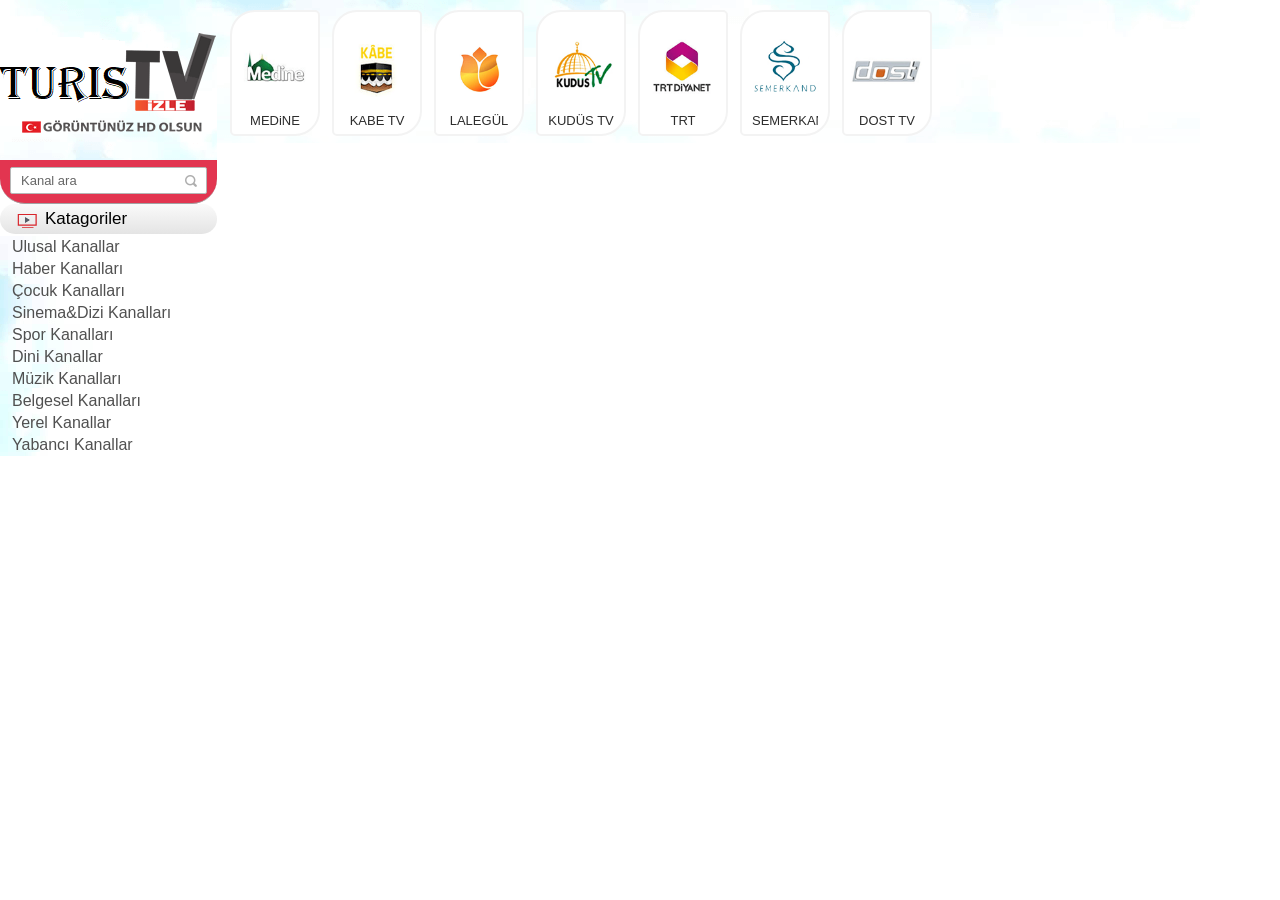
<file: TurisTv/dini-kanallar/index.htm>
﻿<!DOCTYPE html>
<html xmlns="http://www.w3.org/1999/xhtml" xml:lang="tr" lang="tr">
<head>
	<meta content="IE=edge" http-equiv="X-UA-Compatible">
        
	<meta charset="utf-8">
<title>Dini Kanallar Canlı Yayınları internetten izle</title>
<meta name="description" content="Dini Kanallar Canlı Yayın, Dini Kanallar webten izle,Online HD Dini Kanallar izle, Dini Kanallar internetten izle">
<meta name="keywords" content="Dini Kanallar HD izle,HD Dini Kanallar izle,Online HD Dini Kanallar canli izle, Dini Kanallar Canlı Yayını izle,Dini Kanallar canli izle, Dini Kanallar webten izle, Dini Kanallar Dizileri izle, Dini Kanallar Yayın Akışı, Dini Kanallar Programları izle, Dini Kanallar İzle, Dini Kanallar Seyret, Dini Kanallar TV, Dini Kanallar Televizyonu izle, Dini Kanallar Kanalı, Dini Kanallar bedava izle, Dini Kanallar kesintisiz izle, bedava Dini Kanallar izle, internetten Dini Kanallar seyret,Dini Kanallar Canlı izle, Dini Kanallar canlı yayın, Dini Kanallar canli seyret, Dini Kanallar hd kalitesinde izle, Dini Kanallar canli yayin izle, Canlı Dini Kanallar izle, Canlı Dini Kanallar, Dini Kanallar online izle">
<meta name="generator" content="DataLife Engine (http://dle-news.ru)">
<link rel="search" type="application/opensearchdescription+xml" href="../engine/opensearch.php" title="HD TV izle, Online Canlı HD Tv izleme Sitesi, Canlı Tv izle">
<link rel="alternate" type="application/rss+xml" title="" href="rss.xml">
<link href="../engine/classes/min/index.php?charset=utf-8&amp;f=engine/editor/css/default.css&amp;v=22" rel="stylesheet" type="text/css">
<script type="text/javascript" src="../engine/classes/min/index-1.php?charset=utf-8&amp;g=general&amp;v=22"></script>
	<meta content="width=device-width, initial-scale=1.0" name="viewport">
	<script src="../templates/tv/js/active.js" type="text/javascript"></script>
        <link rel="shortcut icon" href="../favicon.ico">
<link rel="stylesheet" href="../templates/tv/css/style.css">
          
<link rel="stylesheet" href="../css?family=PT+Sans+Narrow:400,700&amp;subset=latin,cyrillic-ext,latin-ext,cyrillic">
<script async="" src="../pagead/js/f.txt?client=ca-pub-5758352332479499" crossorigin="anonymous"></script>
</head>
<body>
<script type="text/javascript">
<!--
var dle_root       = '/';
var dle_admin      = '';
var dle_login_hash = 'c09cb0774efbd158d8aaab8af7a3852fba72d1bd';
var dle_group      = 5;
var dle_skin       = 'tv';
var dle_wysiwyg    = '-1';
var quick_wysiwyg  = '0';
var dle_act_lang   = ["Evet", "Hayır", "Gir", "İptal", "Kaydet", "Sil", "Yükleniyor. Lütfen, bekleyin..."];
var menu_short     = 'Hızlı düzenleme';
var menu_full      = 'Tam düzenleme';
var menu_profile   = 'Profili Göster';
var menu_send      = 'Mesaj Gönder';
var menu_uedit     = 'Düzenle';
var dle_info       = 'Bilgilendirme';
var dle_confirm    = 'Onayla';
var dle_prompt     = 'Bilgi gir';
var dle_req_field  = 'Gerekli tüm alanları doldurun';
var dle_del_agree  = 'Bu Yorumu Silmek İstidiğinize Emin Misiniz?';
var dle_spam_agree = 'Bu kullanıcıyı gerçekten spammer olarak işaretlemek istiyor musunuz? Kullanıcının tüm yorumları silinecektir';
var dle_complaint  = 'Yönetime şikayetinizi yazın:';
var dle_big_text   = 'Çok uzun bir metin girildi.';
var dle_orfo_title = 'Dilbilgisi hatası bulundu, bu hatayı yönetime bildirmek için yorum girin';
var dle_p_send     = 'Gönder';
var dle_p_send_ok  = 'Bildirim başarıyla gönderildi';
var dle_save_ok    = 'Değişiklikler başarıyla kaydedildi. Sayfa yenilensin mi?';
var dle_reply_title= 'Yoruma cevap yaz';
var dle_tree_comm  = '0';
var dle_del_news   = 'Makaleleri sil';
var dle_sub_agree  = 'Gerçekten bu makalenin yorumlarını abone olmak istiyor musunuz?';
var allow_dle_delete_news   = false;
var dle_search_delay   = false;
var dle_search_value   = '';
jQuery(function($){
FastSearch();
});
//-->
</script>
<div class="content">
	<div class="left-col">
		<a class="logo" href="../index.htm"></a>
		<div class="search-block">
			<form action="" method="post" style="margin: 0;padding: 0;">
				<input name="do" type="hidden" value="search"><input name="subaction" type="hidden" value="search">
				<input id="story" class="form-text" name="story" onblur="if(this.value=='') this.value='Sitede ara';" onfocus="if(this.value=='Sitede ara') this.value='';" title="arama yapmak için yaz&#305;y&#305; girin ve enter a bas&#305;n" type="text" value="Kanal ara">
				<input alt="Bul!" border="0" class="form-search" src="../templates/tv/images/search.png" type="image" value="Bul!">
			</form>
		</div>
		<div class="left-menu">
			<div class="left-menu-section">
				<h3><img alt="Katagoriler" src="../templates/tv/images/left-menu1.png">Katagoriler</h3>
				<div class="left-menu-links">					
					<h2><a href="../ulusal-kanallar/index.htm">Ulusal Kanallar</a></h2>
					<h2><a href="../haber-kanallari/index.htm">Haber Kanallar&#305;</a></h2>
					<h2><a href="../cocuk-kanallari/index.htm">Çocuk Kanallar&#305;</a></h2>
					<h2><a href="../sinema-dizi-kanallari/index.htm">Sinema&amp;Dizi Kanallar&#305;</a></h2>
					<h2><a href="../spor-kanallari/index.htm">Spor Kanallar&#305;</a></h2>
					<h2><a href="index.htm">Dini Kanallar</a></h2>
					<h2><a href="../muzik-kanallari/index.htm">Müzik Kanallar&#305;</a></h2>
					<h2><a href="../belgesel-kanallari/index.htm">Belgesel Kanallar&#305;</a></h2>
					<h2><a href="../yerel-kanallar/index.htm">Yerel Kanallar</a></h2>
					<h2><a href="../yabanci-kanallar/index.htm">Yabanc&#305; Kanallar</a></h2>
				</div>
			</div>
			<div class="left-menu-section">
			
				<div class="left-menu-links">					
				

				</div>
			</div>
		</div>
		<div style="clear: both;"></div>
	</div>
	<div class="right-col">
		<div class="right-col2">
			<div style="clear: both;"></div>
			
			<div id='dle-content'><div class="main-news">
	<div class="main-news2">
		<div class="main-news-image">
			<a href="../306-medine-tv-hd-izle.html"><img src="../test/uploads/posts/2015-07/1438269634_medine.png" alt="MEDiNE TV HD izle"></a>
		</div>
		<h2 align="center"><a href="../306-medine-tv-hd-izle.html">MEDiNE TV</a></h2>
	</div>
</div><div class="main-news">
	<div class="main-news2">
		<div class="main-news-image">
			<a href="../142-kabe-tv-hd-izle.html"><img src="../test/uploads/posts/2015-07/1438205256_kabetv.png" alt="KABE TV HD izle"></a>
		</div>
		<h2 align="center"><a href="../142-kabe-tv-hd-izle.html">KABE TV</a></h2>
	</div>
</div><div class="main-news">
	<div class="main-news2">
		<div class="main-news-image">
			<a href="../489-lalegul-tv-canli-hd-izle.html"><img src="../uploads/posts/2015-08/1438895345_lalegultv.png" alt="LALEGÜL TV HD izle"></a>
		</div>
		<h2 align="center"><a href="../489-lalegul-tv-canli-hd-izle.html">LALEGÜL TV</a></h2>
	</div>
</div><div class="main-news">
	<div class="main-news2">
		<div class="main-news-image">
			<a href="../481-kudus-tv-hd-izle.html"><img src="../test/uploads/posts/2015-07/1438207828_kudustv.png" alt="KUDÜS TV HD izle"></a>
		</div>
		<h2 align="center"><a href="../481-kudus-tv-hd-izle.html">KUDÜS TV</a></h2>
	</div>
</div><div class="main-news">
	<div class="main-news2">
		<div class="main-news-image">
			<a href="../464-trt-diyanet-hd-izle.html"><img src="../test/uploads/posts/2015-07/1438202744_trtdiyanet.png" alt="TRT DiYANET HD izle"></a>
		</div>
		<h2 align="center"><a href="../464-trt-diyanet-hd-izle.html">TRT DiYANET</a></h2>
	</div>
</div><div class="main-news">
	<div class="main-news2">
		<div class="main-news-image">
			<a href="../107-semerkand-tv-hd-izle.html"><img src="../test/uploads/posts/2015-07/1438129506_semerkant.png" alt="SEMERKAND TV HD izle"></a>
		</div>
		<h2 align="center"><a href="../107-semerkand-tv-hd-izle.html">SEMERKAND TV</a></h2>
	</div>
</div><div class="main-news">
	<div class="main-news2">
		<div class="main-news-image">
			<a href="../63-dost-tv-canli-hd-izle.html"><img src="../test/uploads/posts/2015-07/1438128642_dosttv.png" alt="DOST TV HD izle"></a>
		</div>
		<h2 align="center"><a href="../63-dost-tv-canli-hd-izle.html">DOST TV</a></h2>
	</div>
</div></div>
			<div style="clear: both;"></div>
							
			
		</div> 
		</div>
	</div>

<!-- Global Site Tag (gtag.js) - Google Analytics -->
<script async="" src="../gtag/js?id=UA-68242138-2"></script>
<script>
  window.dataLayer = window.dataLayer || [];
  function gtag(){dataLayer.push(arguments)};
  gtag('js', new Date());

  gtag('config', 'UA-68242138-2');
</script>
</body>
</html>
<!-- DataLife Engine Copyright SoftNews Media Group (http://dle-news.ru) -->
</file>
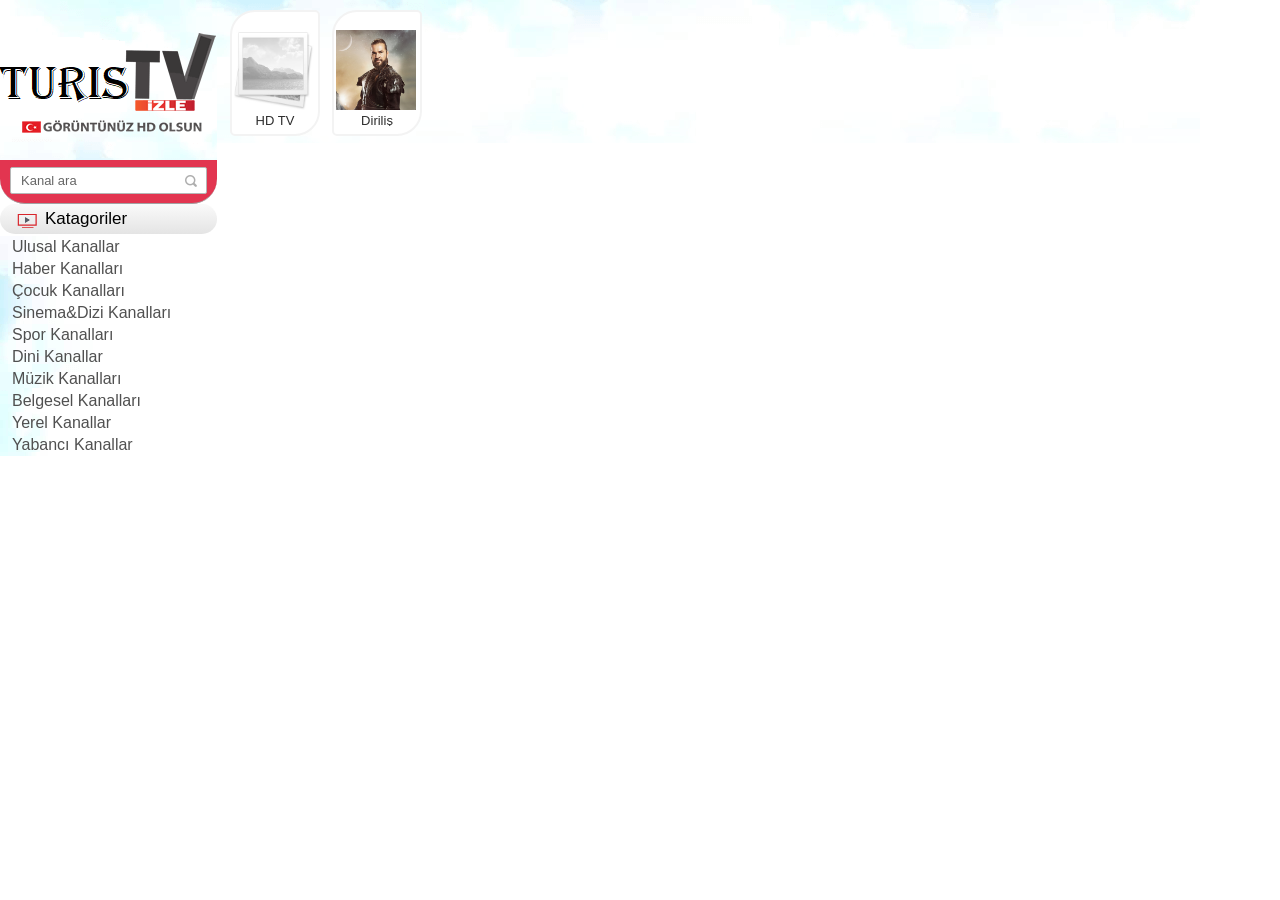
<file: TurisTv/dizi-rehberi/index.htm>
﻿<!DOCTYPE html>
<html xmlns="http://www.w3.org/1999/xhtml" xml:lang="tr" lang="tr">
<head>
	<meta content="IE=edge" http-equiv="X-UA-Compatible">
        
	<meta charset="utf-8">
<title>Dizi Rehberi</title>
<meta name="description" content="Dizi Rehberi">
<meta name="keywords" content="Dizi Rehberi">
<meta name="generator" content="DataLife Engine (http://dle-news.ru)">
<link rel="search" type="application/opensearchdescription+xml" href="../engine/opensearch.php" title="HD TV izle, Online Canlı HD Tv izleme Sitesi, Canlı Tv izle">
<link rel="alternate" type="application/rss+xml" title="" href="rss.xml">
<link href="../engine/classes/min/index.php?charset=utf-8&amp;f=engine/editor/css/default.css&amp;v=22" rel="stylesheet" type="text/css">
<script type="text/javascript" src="../engine/classes/min/index-1.php?charset=utf-8&amp;g=general&amp;v=22"></script>
	<meta content="width=device-width, initial-scale=1.0" name="viewport">
	<script src="../templates/tv/js/active.js" type="text/javascript"></script>
        <link rel="shortcut icon" href="../favicon.ico">
<link rel="stylesheet" href="../templates/tv/css/style.css">
          
<link rel="stylesheet" href="../css?family=PT+Sans+Narrow:400,700&amp;subset=latin,cyrillic-ext,latin-ext,cyrillic">
<script async="" src="../pagead/js/f.txt?client=ca-pub-5758352332479499" crossorigin="anonymous"></script>
</head>
<body>
<script type="text/javascript">
<!--
var dle_root       = '/';
var dle_admin      = '';
var dle_login_hash = 'c09cb0774efbd158d8aaab8af7a3852fba72d1bd';
var dle_group      = 5;
var dle_skin       = 'tv';
var dle_wysiwyg    = '-1';
var quick_wysiwyg  = '0';
var dle_act_lang   = ["Evet", "Hayır", "Gir", "İptal", "Kaydet", "Sil", "Yükleniyor. Lütfen, bekleyin..."];
var menu_short     = 'Hızlı düzenleme';
var menu_full      = 'Tam düzenleme';
var menu_profile   = 'Profili Göster';
var menu_send      = 'Mesaj Gönder';
var menu_uedit     = 'Düzenle';
var dle_info       = 'Bilgilendirme';
var dle_confirm    = 'Onayla';
var dle_prompt     = 'Bilgi gir';
var dle_req_field  = 'Gerekli tüm alanları doldurun';
var dle_del_agree  = 'Bu Yorumu Silmek İstidiğinize Emin Misiniz?';
var dle_spam_agree = 'Bu kullanıcıyı gerçekten spammer olarak işaretlemek istiyor musunuz? Kullanıcının tüm yorumları silinecektir';
var dle_complaint  = 'Yönetime şikayetinizi yazın:';
var dle_big_text   = 'Çok uzun bir metin girildi.';
var dle_orfo_title = 'Dilbilgisi hatası bulundu, bu hatayı yönetime bildirmek için yorum girin';
var dle_p_send     = 'Gönder';
var dle_p_send_ok  = 'Bildirim başarıyla gönderildi';
var dle_save_ok    = 'Değişiklikler başarıyla kaydedildi. Sayfa yenilensin mi?';
var dle_reply_title= 'Yoruma cevap yaz';
var dle_tree_comm  = '0';
var dle_del_news   = 'Makaleleri sil';
var dle_sub_agree  = 'Gerçekten bu makalenin yorumlarını abone olmak istiyor musunuz?';
var allow_dle_delete_news   = false;
var dle_search_delay   = false;
var dle_search_value   = '';
jQuery(function($){
FastSearch();
});
//-->
</script>
<div class="content">
	<div class="left-col">
		<a class="logo" href="../index.htm"></a>
		<div class="search-block">
			<form action="" method="post" style="margin: 0;padding: 0;">
				<input name="do" type="hidden" value="search"><input name="subaction" type="hidden" value="search">
				<input id="story" class="form-text" name="story" onblur="if(this.value=='') this.value='Sitede ara';" onfocus="if(this.value=='Sitede ara') this.value='';" title="arama yapmak için yaz&#305;y&#305; girin ve enter a bas&#305;n" type="text" value="Kanal ara">
				<input alt="Bul!" border="0" class="form-search" src="../templates/tv/images/search.png" type="image" value="Bul!">
			</form>
		</div>
		<div class="left-menu">
			<div class="left-menu-section">
				<h3><img alt="Katagoriler" src="../templates/tv/images/left-menu1.png">Katagoriler</h3>
				<div class="left-menu-links">					
					<h2><a href="../ulusal-kanallar/index.htm">Ulusal Kanallar</a></h2>
					<h2><a href="../haber-kanallari/index.htm">Haber Kanallar&#305;</a></h2>
					<h2><a href="../cocuk-kanallari/index.htm">Çocuk Kanallar&#305;</a></h2>
					<h2><a href="../sinema-dizi-kanallari/index.htm">Sinema&amp;Dizi Kanallar&#305;</a></h2>
					<h2><a href="../spor-kanallari/index.htm">Spor Kanallar&#305;</a></h2>
					<h2><a href="../dini-kanallar/index.htm">Dini Kanallar</a></h2>
					<h2><a href="../muzik-kanallari/index.htm">Müzik Kanallar&#305;</a></h2>
					<h2><a href="../belgesel-kanallari/index.htm">Belgesel Kanallar&#305;</a></h2>
					<h2><a href="../yerel-kanallar/index.htm">Yerel Kanallar</a></h2>
					<h2><a href="../yabanci-kanallar/index.htm">Yabanc&#305; Kanallar</a></h2>
				</div>
			</div>
			<div class="left-menu-section">
			
				<div class="left-menu-links">					
				
				</div>
			</div>
		</div>
		<div style="clear: both;"></div>
	</div>
	<div class="right-col">
		<div class="right-col2">
			<div style="clear: both;"></div>
			
			<div id='dle-content'><div class="main-news">
	<div class="main-news2">
		<div class="main-news-image">
			<a href="../614-hd-tv-izlemenin-kolay-ve-ucretsiz-yolu.html"><img src="../templates/tv/dleimages/no_image.jpg" alt="HD TV izlemenin Kolay ve ücretsiz yolu HD izle"></a>
		</div>
		<h2 align="center"><a href="../614-hd-tv-izlemenin-kolay-ve-ucretsiz-yolu.html">HD TV izlemenin Kolay ve ücretsiz yolu</a></h2>
	</div>
</div><div class="main-news">
	<div class="main-news2">
		<div class="main-news-image">
			<a href="../605-dirilis-ertugrul.html"><img src="../uploads/posts/2017-11/1511368477_458d04b3-d78b-4694-bf4a-3f4befb14887.jpg" alt="Diriliş Ertuğrul TRT 1 Canlı izle HD izle"></a>
		</div>
		<h2 align="center"><a href="../605-dirilis-ertugrul.html">Diriliş Ertuğrul TRT 1 Canlı izle</a></h2>
	</div>
</div></div>
			<div style="clear: both;"></div>
							
			

			</div> 
		</div>
	</div>

<!-- Global Site Tag (gtag.js) - Google Analytics -->
<script async="" src="../gtag/js?id=UA-68242138-2"></script>
<script>
  window.dataLayer = window.dataLayer || [];
  function gtag(){dataLayer.push(arguments)};
  gtag('js', new Date());

  gtag('config', 'UA-68242138-2');
</script>
</body>
</html>
<!-- DataLife Engine Copyright SoftNews Media Group (http://dle-news.ru) -->
</file>
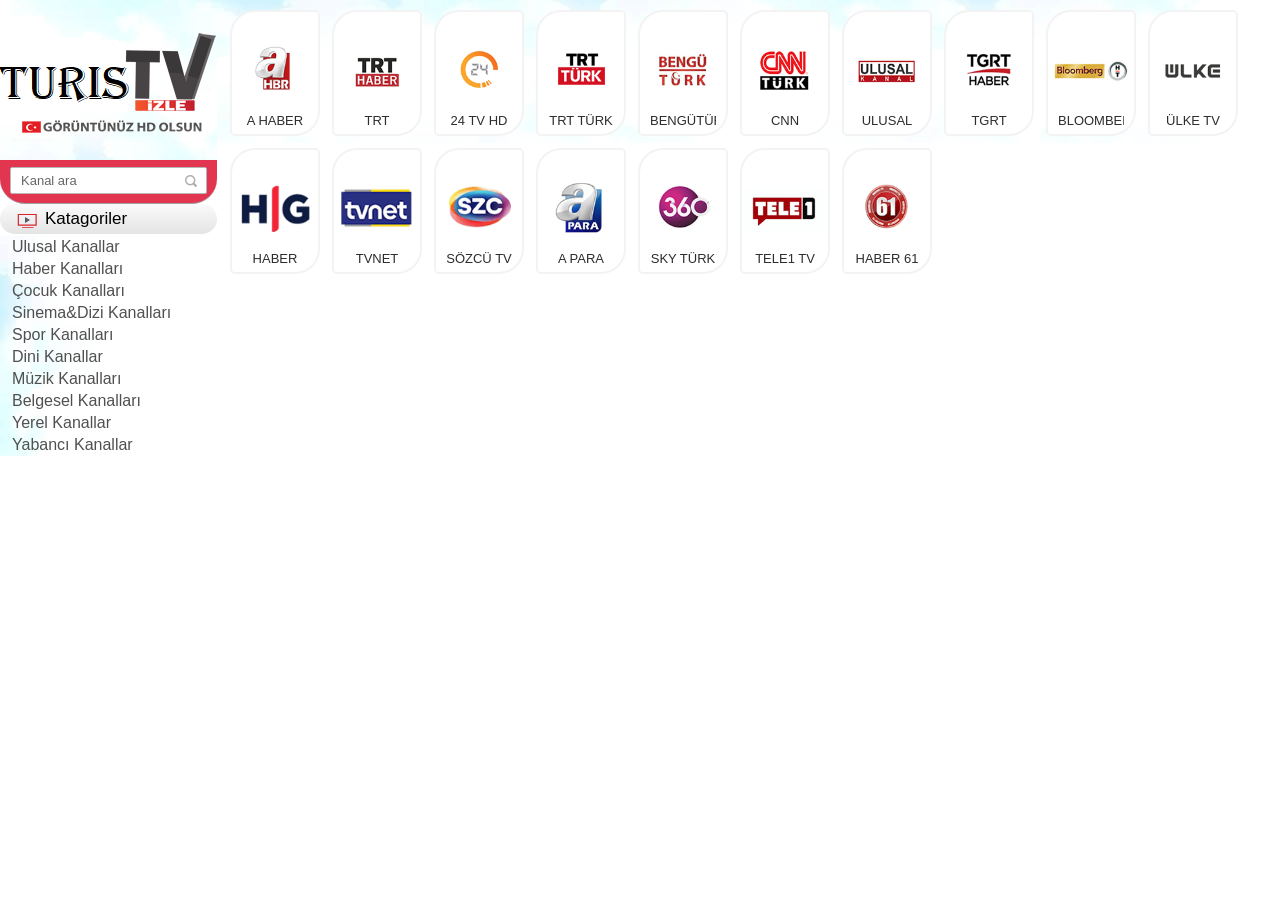
<file: TurisTv/haber-kanallari/index.htm>
﻿<!DOCTYPE html>
<html xmlns="http://www.w3.org/1999/xhtml" xml:lang="tr" lang="tr">
<head>
	<meta content="IE=edge" http-equiv="X-UA-Compatible">
        
	<meta charset="utf-8">
<title>Haber Kanalları Canlı Yayınları internetten izle</title>
<meta name="description" content="Haber Kanalları Canlı Yayın, Haber Kanalları webten izle,Online HD Haber Kanalları izle, Haber Kanalları internetten izle">
<meta name="keywords" content="Haber Kanalları HD izle,HD Haber Kanalları izle,Online HD Haber Kanalları canli izle, Haber Kanalları Canlı Yayını izle,Haber Kanalları canli izle, Haber Kanalları webten izle, Haber Kanalları Dizileri izle, Haber Kanalları Yayın Akışı, Haber Kanalları Programları izle, Haber Kanalları İzle, Haber Kanalları Seyret, Haber Kanalları TV, Haber Kanalları Televizyonu izle, Haber Kanalları Kanalı, Haber Kanalları bedava izle, Haber Kanalları kesintisiz izle, bedava Haber Kanalları izle, internetten Haber Kanalları seyret,Haber Kanalları Canlı izle, Haber Kanalları canlı yayın, Haber Kanalları canli seyret, Haber Kanalları hd kalitesinde izle, Haber Kanalları canli yayin izle, Canlı Haber Kanalları izle, Canlı Haber Kanalları, Haber Kanalları online izle">
<meta name="generator" content="DataLife Engine (http://dle-news.ru)">
<link rel="search" type="application/opensearchdescription+xml" href="../engine/opensearch.php" title="HD TV izle, Online Canlı HD Tv izleme Sitesi, Canlı Tv izle">
<link rel="alternate" type="application/rss+xml" title="" href="rss.xml">
<link href="../engine/classes/min/index.php?charset=utf-8&amp;f=engine/editor/css/default.css&amp;v=22" rel="stylesheet" type="text/css">
<script type="text/javascript" src="../engine/classes/min/index-1.php?charset=utf-8&amp;g=general&amp;v=22"></script>
	<meta content="width=device-width, initial-scale=1.0" name="viewport">
	<script src="../templates/tv/js/active.js" type="text/javascript"></script>
        <link rel="shortcut icon" href="../favicon.ico">
<link rel="stylesheet" href="../templates/tv/css/style.css">
          
<link rel="stylesheet" href="../css?family=PT+Sans+Narrow:400,700&amp;subset=latin,cyrillic-ext,latin-ext,cyrillic">
<script async="" src="../pagead/js/f.txt?client=ca-pub-5758352332479499" crossorigin="anonymous"></script>
</head>
<body>
<script type="text/javascript">
<!--
var dle_root       = '/';
var dle_admin      = '';
var dle_login_hash = 'c09cb0774efbd158d8aaab8af7a3852fba72d1bd';
var dle_group      = 5;
var dle_skin       = 'tv';
var dle_wysiwyg    = '-1';
var quick_wysiwyg  = '0';
var dle_act_lang   = ["Evet", "Hayır", "Gir", "İptal", "Kaydet", "Sil", "Yükleniyor. Lütfen, bekleyin..."];
var menu_short     = 'Hızlı düzenleme';
var menu_full      = 'Tam düzenleme';
var menu_profile   = 'Profili Göster';
var menu_send      = 'Mesaj Gönder';
var menu_uedit     = 'Düzenle';
var dle_info       = 'Bilgilendirme';
var dle_confirm    = 'Onayla';
var dle_prompt     = 'Bilgi gir';
var dle_req_field  = 'Gerekli tüm alanları doldurun';
var dle_del_agree  = 'Bu Yorumu Silmek İstidiğinize Emin Misiniz?';
var dle_spam_agree = 'Bu kullanıcıyı gerçekten spammer olarak işaretlemek istiyor musunuz? Kullanıcının tüm yorumları silinecektir';
var dle_complaint  = 'Yönetime şikayetinizi yazın:';
var dle_big_text   = 'Çok uzun bir metin girildi.';
var dle_orfo_title = 'Dilbilgisi hatası bulundu, bu hatayı yönetime bildirmek için yorum girin';
var dle_p_send     = 'Gönder';
var dle_p_send_ok  = 'Bildirim başarıyla gönderildi';
var dle_save_ok    = 'Değişiklikler başarıyla kaydedildi. Sayfa yenilensin mi?';
var dle_reply_title= 'Yoruma cevap yaz';
var dle_tree_comm  = '0';
var dle_del_news   = 'Makaleleri sil';
var dle_sub_agree  = 'Gerçekten bu makalenin yorumlarını abone olmak istiyor musunuz?';
var allow_dle_delete_news   = false;
var dle_search_delay   = false;
var dle_search_value   = '';
jQuery(function($){
FastSearch();
});
//-->
</script>
<div class="content">
	<div class="left-col">
		<a class="logo" href="../index.htm"></a>
		<div class="search-block">
			<form action="" method="post" style="margin: 0;padding: 0;">
				<input name="do" type="hidden" value="search"><input name="subaction" type="hidden" value="search">
				<input id="story" class="form-text" name="story" onblur="if(this.value=='') this.value='Sitede ara';" onfocus="if(this.value=='Sitede ara') this.value='';" title="arama yapmak için yaz&#305;y&#305; girin ve enter a bas&#305;n" type="text" value="Kanal ara">
				<input alt="Bul!" border="0" class="form-search" src="../templates/tv/images/search.png" type="image" value="Bul!">
			</form>
		</div>
		<div class="left-menu">
			<div class="left-menu-section">
				<h3><img alt="Katagoriler" src="../templates/tv/images/left-menu1.png">Katagoriler</h3>
				<div class="left-menu-links">					
					<h2><a href="../ulusal-kanallar/index.htm">Ulusal Kanallar</a></h2>
					<h2><a href="index.htm">Haber Kanallar&#305;</a></h2>
					<h2><a href="../cocuk-kanallari/index.htm">Çocuk Kanallar&#305;</a></h2>
					<h2><a href="../sinema-dizi-kanallari/index.htm">Sinema&amp;Dizi Kanallar&#305;</a></h2>
					<h2><a href="../spor-kanallari/index.htm">Spor Kanallar&#305;</a></h2>
					<h2><a href="../dini-kanallar/index.htm">Dini Kanallar</a></h2>
					<h2><a href="../muzik-kanallari/index.htm">Müzik Kanallar&#305;</a></h2>
					<h2><a href="../belgesel-kanallari/index.htm">Belgesel Kanallar&#305;</a></h2>
					<h2><a href="../yerel-kanallar/index.htm">Yerel Kanallar</a></h2>
					<h2><a href="../yabanci-kanallar/index.htm">Yabanc&#305; Kanallar</a></h2>
				</div>
			</div>
			<div class="left-menu-section">
			
				<div class="left-menu-links">					
					

				</div>
			</div>
		</div>
		<div style="clear: both;"></div>
	</div>
	<div class="right-col">
		<div class="right-col2">
			<div style="clear: both;"></div>
			
			<div id='dle-content'><div class="main-news">
	<div class="main-news2">
		<div class="main-news-image">
			<a href="../148-a-haber-canli-hd-izle2.html"><img src="../test/uploads/posts/2015-08/1438599673_ahaber.png" alt="A HABER HD izle"></a>
		</div>
		<h2 align="center"><a href="../148-a-haber-canli-hd-izle2.html">A HABER</a></h2>
	</div>
</div><div class="main-news">
	<div class="main-news2">
		<div class="main-news-image">
			<a href="../136-trt-haber-hd-izle.html"><img src="../test/uploads/posts/2015-08/1438599669_trthaber.png" alt="TRT HABER HD izle"></a>
		</div>
		<h2 align="center"><a href="../136-trt-haber-hd-izle.html">TRT HABER</a></h2>
	</div>
</div><div class="main-news">
	<div class="main-news2">
		<div class="main-news-image">
			<a href="../31-24-tv-hd-canli-izle.html"><img src="../test/uploads/posts/2015-08/1438610090_24tv1.png" alt="24 TV HD HD izle"></a>
		</div>
		<h2 align="center"><a href="../31-24-tv-hd-canli-izle.html">24 TV HD</a></h2>
	</div>
</div><div class="main-news">
	<div class="main-news2">
		<div class="main-news-image">
			<a href="../135-trt-turk-hd-izle.html"><img src="../test/uploads/posts/2015-07/1438273544_trtturk.png" alt="TRT TÜRK HD izle"></a>
		</div>
		<h2 align="center"><a href="../135-trt-turk-hd-izle.html">TRT TÜRK</a></h2>
	</div>
</div><div class="main-news">
	<div class="main-news2">
		<div class="main-news-image">
			<a href="../119-benguturk-tv-hd-izle.html"><img src="../test/uploads/posts/2015-07/1438187449_benguturk.png" alt="BENGÜTÜRK TV HD izle"></a>
		</div>
		<h2 align="center"><a href="../119-benguturk-tv-hd-izle.html">BENGÜTÜRK TV</a></h2>
	</div>
</div><div class="main-news">
	<div class="main-news2">
		<div class="main-news-image">
			<a href="../30-cnn-turk-hd-canli-izle.html"><img src="../uploads/posts/2015-07/1438293483_cnnturk1.png" alt="CNN TÜRK HD izle"></a>
		</div>
		<h2 align="center"><a href="../30-cnn-turk-hd-canli-izle.html">CNN TÜRK</a></h2>
	</div>
</div><div class="main-news">
	<div class="main-news2">
		<div class="main-news-image">
			<a href="../187-ulusal-kanal-hd-izle.html"><img src="../test/uploads/posts/2015-08/1438631296_ulusalkanal.png" alt="ULUSAL KANAL HD izle"></a>
		</div>
		<h2 align="center"><a href="../187-ulusal-kanal-hd-izle.html">ULUSAL KANAL</a></h2>
	</div>
</div><div class="main-news">
	<div class="main-news2">
		<div class="main-news-image">
			<a href="../85-tgrt-haber-hd-izle.html"><img src="../test/uploads/posts/2015-08/1438599705_tgrthaber.png" alt="TGRT HABER HD izle"></a>
		</div>
		<h2 align="center"><a href="../85-tgrt-haber-hd-izle.html">TGRT HABER</a></h2>
	</div>
</div><div class="main-news">
	<div class="main-news2">
		<div class="main-news-image">
			<a href="../36-bloomberg-ht-canli-hd-izle1.html"><img src="../test/uploads/posts/2015-07/1438203520_bloomberg.png" alt="BLOOMBERG HT HD izle"></a>
		</div>
		<h2 align="center"><a href="../36-bloomberg-ht-canli-hd-izle1.html">BLOOMBERG HT</a></h2>
	</div>
</div><div class="main-news">
	<div class="main-news2">
		<div class="main-news-image">
			<a href="../8-ulke-tv-hd-canli-izle.html"><img src="../test/uploads/posts/2015-08/1438610213_ulketv.png" alt="ÜLKE TV HD izle"></a>
		</div>
		<h2 align="center"><a href="../8-ulke-tv-hd-canli-izle.html">ÜLKE TV</a></h2>
	</div>
</div><div class="main-news">
	<div class="main-news2">
		<div class="main-news-image">
			<a href="../640-haber-global-canli-yayin-hd-izle.html"><img src="../uploads/haberglobal.png" alt="HABER GLOBAL HD izle"></a>
		</div>
		<h2 align="center"><a href="../640-haber-global-canli-yayin-hd-izle.html">HABER GLOBAL</a></h2>
	</div>
</div><div class="main-news">
	<div class="main-news2">
		<div class="main-news-image">
			<a href="../639-tvnet-hd-canli-yayin-izle.html"><img src="../uploads/tvnet.png" alt="TVNET HD izle"></a>
		</div>
		<h2 align="center"><a href="../639-tvnet-hd-canli-yayin-izle.html">TVNET</a></h2>
	</div>
</div><div class="main-news">
	<div class="main-news2">
		<div class="main-news-image">
			<a href="../638-sozcu-tv-hd-izle.html"><img src="../uploads/szc.png" alt="SÖZCÜ TV HD izle"></a>
		</div>
		<h2 align="center"><a href="../638-sozcu-tv-hd-izle.html">SÖZCÜ TV</a></h2>
	</div>
</div><div class="main-news">
	<div class="main-news2">
		<div class="main-news-image">
			<a href="../627-a-para-tv-hd-izle.html"><img src="../uploads/posts/2018-09/1538242873_apara.png" alt="A PARA HD izle"></a>
		</div>
		<h2 align="center"><a href="../627-a-para-tv-hd-izle.html">A PARA</a></h2>
	</div>
</div><div class="main-news">
	<div class="main-news2">
		<div class="main-news-image">
			<a href="../122-sky-turk-tv-hd-izle.html"><img src="../test/uploads/posts/2015-07/1438202337_skyturk.png" alt="SKY TÜRK 360 HD izle"></a>
		</div>
		<h2 align="center"><a href="../122-sky-turk-tv-hd-izle.html">SKY TÜRK 360</a></h2>
	</div>
</div><div class="main-news">
	<div class="main-news2">
		<div class="main-news-image">
			<a href="../601-tele1-tv-hd-izle.html"><img src="../uploads/posts/2017-10/1508925030_tele1.png" alt="TELE1 TV HD izle"></a>
		</div>
		<h2 align="center"><a href="../601-tele1-tv-hd-izle.html">TELE1 TV</a></h2>
	</div>
</div><div class="main-news">
	<div class="main-news2">
		<div class="main-news-image">
			<a href="../477-haber-61-hd-izle.html"><img src="../test/uploads/posts/2015-08/1438731890_haber61.png" alt="HABER 61 HD izle"></a>
		</div>
		<h2 align="center"><a href="../477-haber-61-hd-izle.html">HABER 61</a></h2>
	</div>
</div></div>
			<div style="clear: both;"></div>
							
			

			</div> 
		</div>
	</div>

<!-- Global Site Tag (gtag.js) - Google Analytics -->
<script async="" src="../gtag/js?id=UA-68242138-2"></script>
<script>
  window.dataLayer = window.dataLayer || [];
  function gtag(){dataLayer.push(arguments)};
  gtag('js', new Date());

  gtag('config', 'UA-68242138-2');
</script>
</body>
</html>
<!-- DataLife Engine Copyright SoftNews Media Group (http://dle-news.ru) -->
</file>
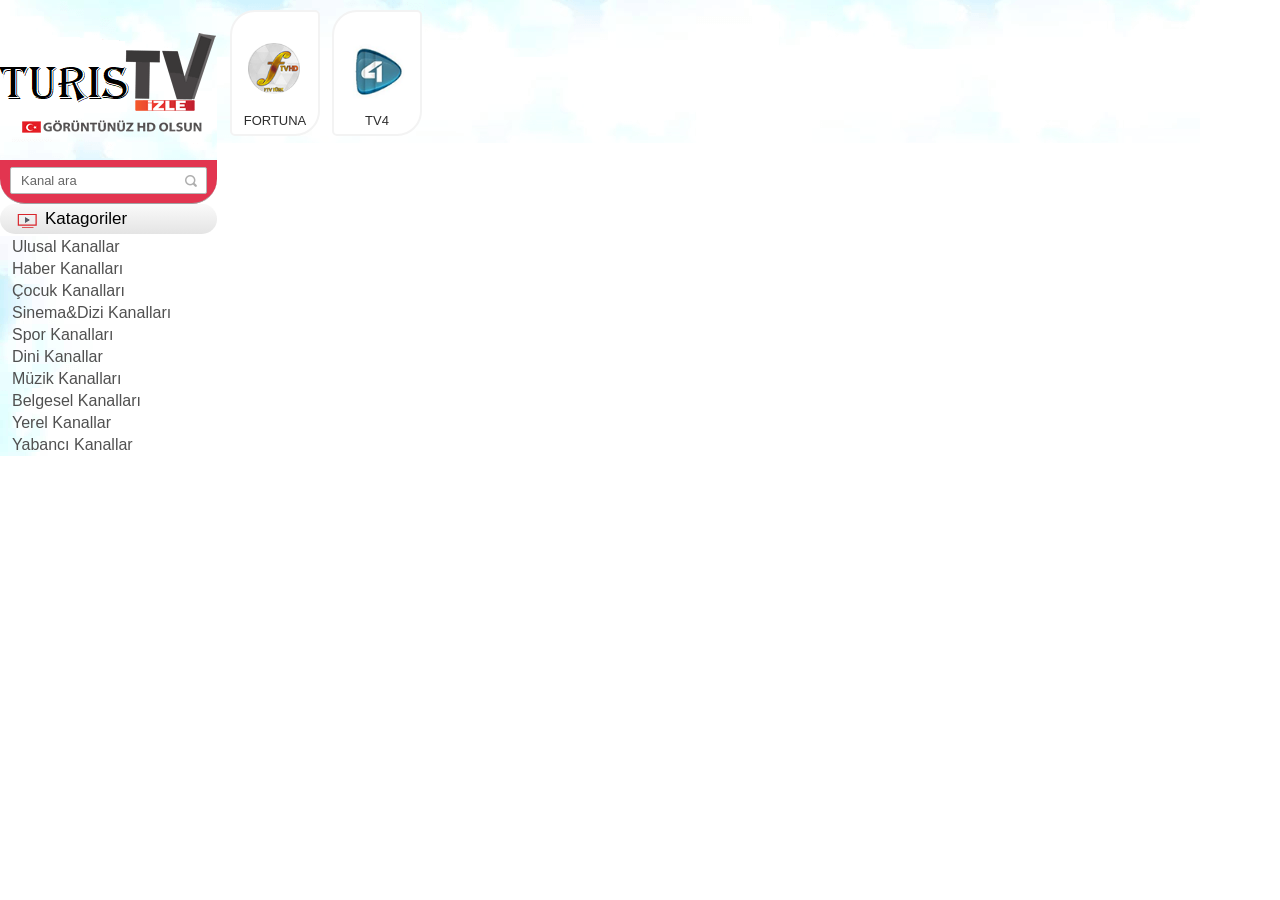
<file: TurisTv/sinema-dizi-kanallari/index.htm>
﻿<!DOCTYPE html>
<html xmlns="http://www.w3.org/1999/xhtml" xml:lang="tr" lang="tr">
<head>
	<meta content="IE=edge" http-equiv="X-UA-Compatible">
        
	<meta charset="utf-8">
<title>Sinema Dizi Kanalları Canlı Yayınları internetten izle</title>
<meta name="description" content="Sinema Dizi Kanalları Canlı Yayın, Sinema Dizi Kanalları webten izle,Online HD Sinema Dizi Kanalları izle, Sinema Dizi Kanalları internetten izle">
<meta name="keywords" content="Sinema Dizi Kanalları HD izle,HD Sinema Dizi Kanalları izle,Online HD Sinema Dizi Kanalları canli izle, Sinema Dizi Kanalları Canlı Yayını izle,Sinema Dizi Kanalları canli izle, Sinema Dizi Kanalları webten izle, Sinema Dizi Kanalları Dizileri izle, Sinema Dizi Kanalları Yayın Akışı, Sinema Dizi Kanalları Programları izle, Sinema Dizi Kanalları İzle, Sinema Dizi Kanalları Seyret, Sinema Dizi Kanalları TV, Sinema Dizi Kanalları Televizyonu izle, Sinema Dizi Kanalları Kanalı, Sinema Dizi Kanalları bedava izle, Sinema Dizi Kanalları kesintisiz izle, bedava Sinema Dizi Kanalları izle, internetten Sinema Dizi Kanalları seyret,Sinema Dizi Kanalları Canlı izle, Sinema Dizi Kanalları canlı yayın, Sinema Dizi Kanalları canli seyret, Sinema Dizi Kanalları hd kalitesinde izle, Sinema Dizi Kanalları canli yayin izle, Canlı Sinema Dizi Kanalları izle, Canlı Sinema Dizi Kanalları, Sinema Dizi Kanalları online izle">
<meta name="generator" content="DataLife Engine (http://dle-news.ru)">
<link rel="search" type="application/opensearchdescription+xml" href="../engine/opensearch.php" title="HD TV izle, Online Canlı HD Tv izleme Sitesi, Canlı Tv izle">
<link rel="alternate" type="application/rss+xml" title="" href="rss.xml">
<link href="../engine/classes/min/index.php?charset=utf-8&amp;f=engine/editor/css/default.css&amp;v=22" rel="stylesheet" type="text/css">
<script type="text/javascript" src="../engine/classes/min/index-1.php?charset=utf-8&amp;g=general&amp;v=22"></script>
	<meta content="width=device-width, initial-scale=1.0" name="viewport">
	<script src="../templates/tv/js/active.js" type="text/javascript"></script>
        <link rel="shortcut icon" href="../favicon.ico">
<link rel="stylesheet" href="../templates/tv/css/style.css">
          
<link rel="stylesheet" href="../css?family=PT+Sans+Narrow:400,700&amp;subset=latin,cyrillic-ext,latin-ext,cyrillic">
<script async="" src="../pagead/js/f.txt?client=ca-pub-5758352332479499" crossorigin="anonymous"></script>
</head>
<body>
<script type="text/javascript">
<!--
var dle_root       = '/';
var dle_admin      = '';
var dle_login_hash = 'c09cb0774efbd158d8aaab8af7a3852fba72d1bd';
var dle_group      = 5;
var dle_skin       = 'tv';
var dle_wysiwyg    = '-1';
var quick_wysiwyg  = '0';
var dle_act_lang   = ["Evet", "Hayır", "Gir", "İptal", "Kaydet", "Sil", "Yükleniyor. Lütfen, bekleyin..."];
var menu_short     = 'Hızlı düzenleme';
var menu_full      = 'Tam düzenleme';
var menu_profile   = 'Profili Göster';
var menu_send      = 'Mesaj Gönder';
var menu_uedit     = 'Düzenle';
var dle_info       = 'Bilgilendirme';
var dle_confirm    = 'Onayla';
var dle_prompt     = 'Bilgi gir';
var dle_req_field  = 'Gerekli tüm alanları doldurun';
var dle_del_agree  = 'Bu Yorumu Silmek İstidiğinize Emin Misiniz?';
var dle_spam_agree = 'Bu kullanıcıyı gerçekten spammer olarak işaretlemek istiyor musunuz? Kullanıcının tüm yorumları silinecektir';
var dle_complaint  = 'Yönetime şikayetinizi yazın:';
var dle_big_text   = 'Çok uzun bir metin girildi.';
var dle_orfo_title = 'Dilbilgisi hatası bulundu, bu hatayı yönetime bildirmek için yorum girin';
var dle_p_send     = 'Gönder';
var dle_p_send_ok  = 'Bildirim başarıyla gönderildi';
var dle_save_ok    = 'Değişiklikler başarıyla kaydedildi. Sayfa yenilensin mi?';
var dle_reply_title= 'Yoruma cevap yaz';
var dle_tree_comm  = '0';
var dle_del_news   = 'Makaleleri sil';
var dle_sub_agree  = 'Gerçekten bu makalenin yorumlarını abone olmak istiyor musunuz?';
var allow_dle_delete_news   = false;
var dle_search_delay   = false;
var dle_search_value   = '';
jQuery(function($){
FastSearch();
});
//-->
</script>
<div class="content">
	<div class="left-col">
		<a class="logo" href="../index.htm"></a>
		<div class="search-block">
			<form action="" method="post" style="margin: 0;padding: 0;">
				<input name="do" type="hidden" value="search"><input name="subaction" type="hidden" value="search">
				<input id="story" class="form-text" name="story" onblur="if(this.value=='') this.value='Sitede ara';" onfocus="if(this.value=='Sitede ara') this.value='';" title="arama yapmak için yaz&#305;y&#305; girin ve enter a bas&#305;n" type="text" value="Kanal ara">
				<input alt="Bul!" border="0" class="form-search" src="../templates/tv/images/search.png" type="image" value="Bul!">
			</form>
		</div>
		<div class="left-menu">
			<div class="left-menu-section">
				<h3><img alt="Katagoriler" src="../templates/tv/images/left-menu1.png">Katagoriler</h3>
				<div class="left-menu-links">					
					<h2><a href="../ulusal-kanallar/index.htm">Ulusal Kanallar</a></h2>
					<h2><a href="../haber-kanallari/index.htm">Haber Kanallar&#305;</a></h2>
					<h2><a href="../cocuk-kanallari/index.htm">Çocuk Kanallar&#305;</a></h2>
					<h2><a href="index.htm">Sinema&amp;Dizi Kanallar&#305;</a></h2>
					<h2><a href="../spor-kanallari/index.htm">Spor Kanallar&#305;</a></h2>
					<h2><a href="../dini-kanallar/index.htm">Dini Kanallar</a></h2>
					<h2><a href="../muzik-kanallari/index.htm">Müzik Kanallar&#305;</a></h2>
					<h2><a href="../belgesel-kanallari/index.htm">Belgesel Kanallar&#305;</a></h2>
					<h2><a href="../yerel-kanallar/index.htm">Yerel Kanallar</a></h2>
					<h2><a href="../yabanci-kanallar/index.htm">Yabanc&#305; Kanallar</a></h2>
				</div>
			</div>
			<div class="left-menu-section">
				
				<div class="left-menu-links">					
					

				</div>
			</div>
		</div>
		<div style="clear: both;"></div>
	</div>
	<div class="right-col">
		<div class="right-col2">
			<div style="clear: both;"></div>
			
			<div id='dle-content'><div class="main-news">
	<div class="main-news2">
		<div class="main-news-image">
			<a href="../620-fortuna-tv-hd-izle.html"><img src="../uploads/posts/2018-03/1521403869_ftv.png" alt="FORTUNA TV HD izle"></a>
		</div>
		<h2 align="center"><a href="../620-fortuna-tv-hd-izle.html">FORTUNA TV</a></h2>
	</div>
</div><div class="main-news">
	<div class="main-news2">
		<div class="main-news-image">
			<a href="../573-tv-4-hd-canli-hd-izle.html"><img src="../uploads/posts/2015-08/1439544150_tv4.png" alt="TV4 HD izle"></a>
		</div>
		<h2 align="center"><a href="../573-tv-4-hd-canli-hd-izle.html">TV4</a></h2>
	</div>
</div></div>
			<div style="clear: both;"></div>
							
			

			</div> 
		</div>
	</div>

<!-- Global Site Tag (gtag.js) - Google Analytics -->
<script async="" src="../gtag/js?id=UA-68242138-2"></script>
<script>
  window.dataLayer = window.dataLayer || [];
  function gtag(){dataLayer.push(arguments)};
  gtag('js', new Date());

  gtag('config', 'UA-68242138-2');
</script>
</body>
</html>
<!-- DataLife Engine Copyright SoftNews Media Group (http://dle-news.ru) -->
</file>
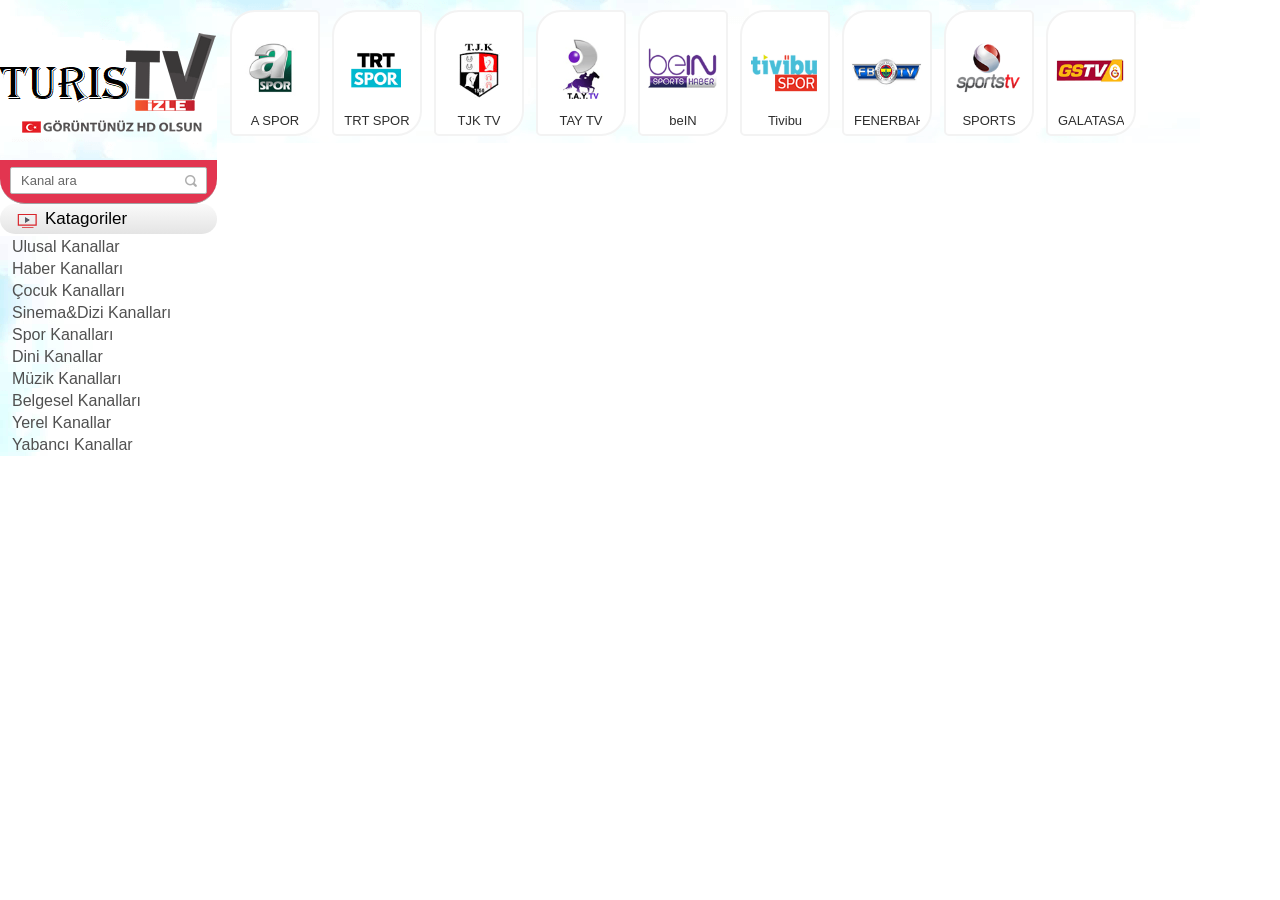
<file: TurisTv/spor-kanallari/index.htm>
﻿<!DOCTYPE html>
<html xmlns="http://www.w3.org/1999/xhtml" xml:lang="tr" lang="tr">
<head>
	<meta content="IE=edge" http-equiv="X-UA-Compatible">
        
	<meta charset="utf-8">
<title>Spor Kanalları Canlı Yayınları internetten izle</title>
<meta name="description" content="Spor Kanalları Canlı Yayın, Spor Kanalları webten izle,Online HD Spor Kanalları izle, Spor Kanalları internetten izle">
<meta name="keywords" content="Spor Kanalları HD izle,HD Spor Kanalları izle,Online HD Spor Kanalları canli izle, Spor Kanalları Canlı Yayını izle,Spor Kanalları canli izle, Spor Kanalları webten izle, Spor Kanalları Dizileri izle, Spor Kanalları Yayın Akışı, Spor Kanalları Programları izle, Spor Kanalları İzle, Spor Kanalları Seyret, Spor Kanalları TV, Spor Kanalları Televizyonu izle, Spor Kanalları Kanalı, Spor Kanalları bedava izle, Spor Kanalları kesintisiz izle, bedava Spor Kanalları izle, internetten Spor Kanalları seyret,Spor Kanalları Canlı izle, Spor Kanalları canlı yayın, Spor Kanalları canli seyret, Spor Kanalları hd kalitesinde izle, Spor Kanalları canli yayin izle, Canlı Spor Kanalları izle, Canlı Spor Kanalları, Spor Kanalları online izle">
<meta name="generator" content="DataLife Engine (http://dle-news.ru)">
<link rel="search" type="application/opensearchdescription+xml" href="../engine/opensearch.php" title="HD TV izle, Online Canlı HD Tv izleme Sitesi, Canlı Tv izle">
<link rel="alternate" type="application/rss+xml" title="" href="rss.xml">
<link href="../engine/classes/min/index.php?charset=utf-8&amp;f=engine/editor/css/default.css&amp;v=22" rel="stylesheet" type="text/css">
<script type="text/javascript" src="../engine/classes/min/index-1.php?charset=utf-8&amp;g=general&amp;v=22"></script>
	<meta content="width=device-width, initial-scale=1.0" name="viewport">
	<script src="../templates/tv/js/active.js" type="text/javascript"></script>
        <link rel="shortcut icon" href="../favicon.ico">
<link rel="stylesheet" href="../templates/tv/css/style.css">
          
<link rel="stylesheet" href="../css?family=PT+Sans+Narrow:400,700&amp;subset=latin,cyrillic-ext,latin-ext,cyrillic">
<script async="" src="../pagead/js/f.txt?client=ca-pub-5758352332479499" crossorigin="anonymous"></script>
</head>
<body>
<script type="text/javascript">
<!--
var dle_root       = '/';
var dle_admin      = '';
var dle_login_hash = 'c09cb0774efbd158d8aaab8af7a3852fba72d1bd';
var dle_group      = 5;
var dle_skin       = 'tv';
var dle_wysiwyg    = '-1';
var quick_wysiwyg  = '0';
var dle_act_lang   = ["Evet", "Hayır", "Gir", "İptal", "Kaydet", "Sil", "Yükleniyor. Lütfen, bekleyin..."];
var menu_short     = 'Hızlı düzenleme';
var menu_full      = 'Tam düzenleme';
var menu_profile   = 'Profili Göster';
var menu_send      = 'Mesaj Gönder';
var menu_uedit     = 'Düzenle';
var dle_info       = 'Bilgilendirme';
var dle_confirm    = 'Onayla';
var dle_prompt     = 'Bilgi gir';
var dle_req_field  = 'Gerekli tüm alanları doldurun';
var dle_del_agree  = 'Bu Yorumu Silmek İstidiğinize Emin Misiniz?';
var dle_spam_agree = 'Bu kullanıcıyı gerçekten spammer olarak işaretlemek istiyor musunuz? Kullanıcının tüm yorumları silinecektir';
var dle_complaint  = 'Yönetime şikayetinizi yazın:';
var dle_big_text   = 'Çok uzun bir metin girildi.';
var dle_orfo_title = 'Dilbilgisi hatası bulundu, bu hatayı yönetime bildirmek için yorum girin';
var dle_p_send     = 'Gönder';
var dle_p_send_ok  = 'Bildirim başarıyla gönderildi';
var dle_save_ok    = 'Değişiklikler başarıyla kaydedildi. Sayfa yenilensin mi?';
var dle_reply_title= 'Yoruma cevap yaz';
var dle_tree_comm  = '0';
var dle_del_news   = 'Makaleleri sil';
var dle_sub_agree  = 'Gerçekten bu makalenin yorumlarını abone olmak istiyor musunuz?';
var allow_dle_delete_news   = false;
var dle_search_delay   = false;
var dle_search_value   = '';
jQuery(function($){
FastSearch();
});
//-->
</script>
<div class="content">
	<div class="left-col">
		<a class="logo" href="../index.htm"></a>
		<div class="search-block">
			<form action="" method="post" style="margin: 0;padding: 0;">
				<input name="do" type="hidden" value="search"><input name="subaction" type="hidden" value="search">
				<input id="story" class="form-text" name="story" onblur="if(this.value=='') this.value='Sitede ara';" onfocus="if(this.value=='Sitede ara') this.value='';" title="arama yapmak için yaz&#305;y&#305; girin ve enter a bas&#305;n" type="text" value="Kanal ara">
				<input alt="Bul!" border="0" class="form-search" src="../templates/tv/images/search.png" type="image" value="Bul!">
			</form>
		</div>
		<div class="left-menu">
			<div class="left-menu-section">
				<h3><img alt="Katagoriler" src="../templates/tv/images/left-menu1.png">Katagoriler</h3>
				<div class="left-menu-links">					
					<h2><a href="../ulusal-kanallar/index.htm">Ulusal Kanallar</a></h2>
					<h2><a href="../haber-kanallari/index.htm">Haber Kanallar&#305;</a></h2>
					<h2><a href="../cocuk-kanallari/index.htm">Çocuk Kanallar&#305;</a></h2>
					<h2><a href="../sinema-dizi-kanallari/index.htm">Sinema&amp;Dizi Kanallar&#305;</a></h2>
					<h2><a href="index.htm">Spor Kanallar&#305;</a></h2>
					<h2><a href="../dini-kanallar/index.htm">Dini Kanallar</a></h2>
					<h2><a href="../muzik-kanallari/index.htm">Müzik Kanallar&#305;</a></h2>
					<h2><a href="../belgesel-kanallari/index.htm">Belgesel Kanallar&#305;</a></h2>
					<h2><a href="../yerel-kanallar/index.htm">Yerel Kanallar</a></h2>
					<h2><a href="../yabanci-kanallar/index.htm">Yabanc&#305; Kanallar</a></h2>
				</div>
			</div>
			<div class="left-menu-section">
				
				<div class="left-menu-links">					
					

				</div>
			</div>
		</div>
		<div style="clear: both;"></div>
	</div>
	<div class="right-col">
		<div class="right-col2">
			<div style="clear: both;"></div>
			
			<div id='dle-content'><div class="main-news">
	<div class="main-news2">
		<div class="main-news-image">
			<a href="../484-a-spor-hd-izle2.html"><img src="../test/uploads/posts/2015-07/1438198246_aspor.png" alt="A SPOR HD izle"></a>
		</div>
		<h2 align="center"><a href="../484-a-spor-hd-izle2.html">A SPOR</a></h2>
	</div>
</div><div class="main-news">
	<div class="main-news2">
		<div class="main-news-image">
			<a href="../88-trt-spor-hd-izle.html"><img src="../test/uploads/posts/2015-07/1437751217_trtspor.png" alt="TRT SPOR HD izle"></a>
		</div>
		<h2 align="center"><a href="../88-trt-spor-hd-izle.html">TRT SPOR</a></h2>
	</div>
</div><div class="main-news">
	<div class="main-news2">
		<div class="main-news-image">
			<a href="../51-tjk-tv-canli-hd-izle.html"><img src="../test/uploads/posts/2015-07/1437751075_tjk.png" alt="TJK TV HD izle"></a>
		</div>
		<h2 align="center"><a href="../51-tjk-tv-canli-hd-izle.html">TJK TV</a></h2>
	</div>
</div><div class="main-news">
	<div class="main-news2">
		<div class="main-news-image">
			<a href="../225-tay-tv-hd-izle.html"><img src="../test/uploads/posts/2015-07/1438206131_taytv.png" alt="TAY TV HD izle"></a>
		</div>
		<h2 align="center"><a href="../225-tay-tv-hd-izle.html">TAY TV</a></h2>
	</div>
</div><div class="main-news">
	<div class="main-news2">
		<div class="main-news-image">
			<a href="../607-bein-sports-haber-hd-izle.html"><img src="../uploads/posts/2017-12/1512855118_beinsportv.png" alt="beIN SPORTS HD izle"></a>
		</div>
		<h2 align="center"><a href="../607-bein-sports-haber-hd-izle.html">beIN SPORTS</a></h2>
	</div>
</div><div class="main-news">
	<div class="main-news2">
		<div class="main-news-image">
			<a href="../606-tivibu-spor-canli-hd-izle.html"><img src="../uploads/posts/2017-12/1512495521_tvbu.png" alt="Tivibu SPOR HD izle"></a>
		</div>
		<h2 align="center"><a href="../606-tivibu-spor-canli-hd-izle.html">Tivibu SPOR</a></h2>
	</div>
</div><div class="main-news">
	<div class="main-news2">
		<div class="main-news-image">
			<a href="../25-fenerbahce-tv-hd-canli-izle.html"><img src="../test/uploads/posts/2015-07/1438201425_fbtv.png" alt="FENERBAHÇE TV HD izle"></a>
		</div>
		<h2 align="center"><a href="../25-fenerbahce-tv-hd-canli-izle.html">FENERBAHÇE TV</a></h2>
	</div>
</div><div class="main-news">
	<div class="main-news2">
		<div class="main-news-image">
			<a href="../425-sports-tv-hd-izle.html"><img src="../test/uploads/posts/2015-07/1438198773_sportstv.png" alt="SPORTS TV HD izle"></a>
		</div>
		<h2 align="center"><a href="../425-sports-tv-hd-izle.html">SPORTS TV</a></h2>
	</div>
</div><div class="main-news">
	<div class="main-news2">
		<div class="main-news-image">
			<a href="../193-galatasaray-tv-hd-izle.html"><img src="../test/uploads/posts/2015-07/1438205917_gstv.png" alt="GALATASARAY TV HD izle"></a>
		</div>
		<h2 align="center"><a href="../193-galatasaray-tv-hd-izle.html">GALATASARAY TV</a></h2>
	</div>
</div></div>
			<div style="clear: both;"></div>
							
			

			</div> 
		</div>
	</div>

<!-- Global Site Tag (gtag.js) - Google Analytics -->
<script async="" src="../gtag/js?id=UA-68242138-2"></script>
<script>
  window.dataLayer = window.dataLayer || [];
  function gtag(){dataLayer.push(arguments)};
  gtag('js', new Date());

  gtag('config', 'UA-68242138-2');
</script>
</body>
</html>
<!-- DataLife Engine Copyright SoftNews Media Group (http://dle-news.ru) -->
</file>
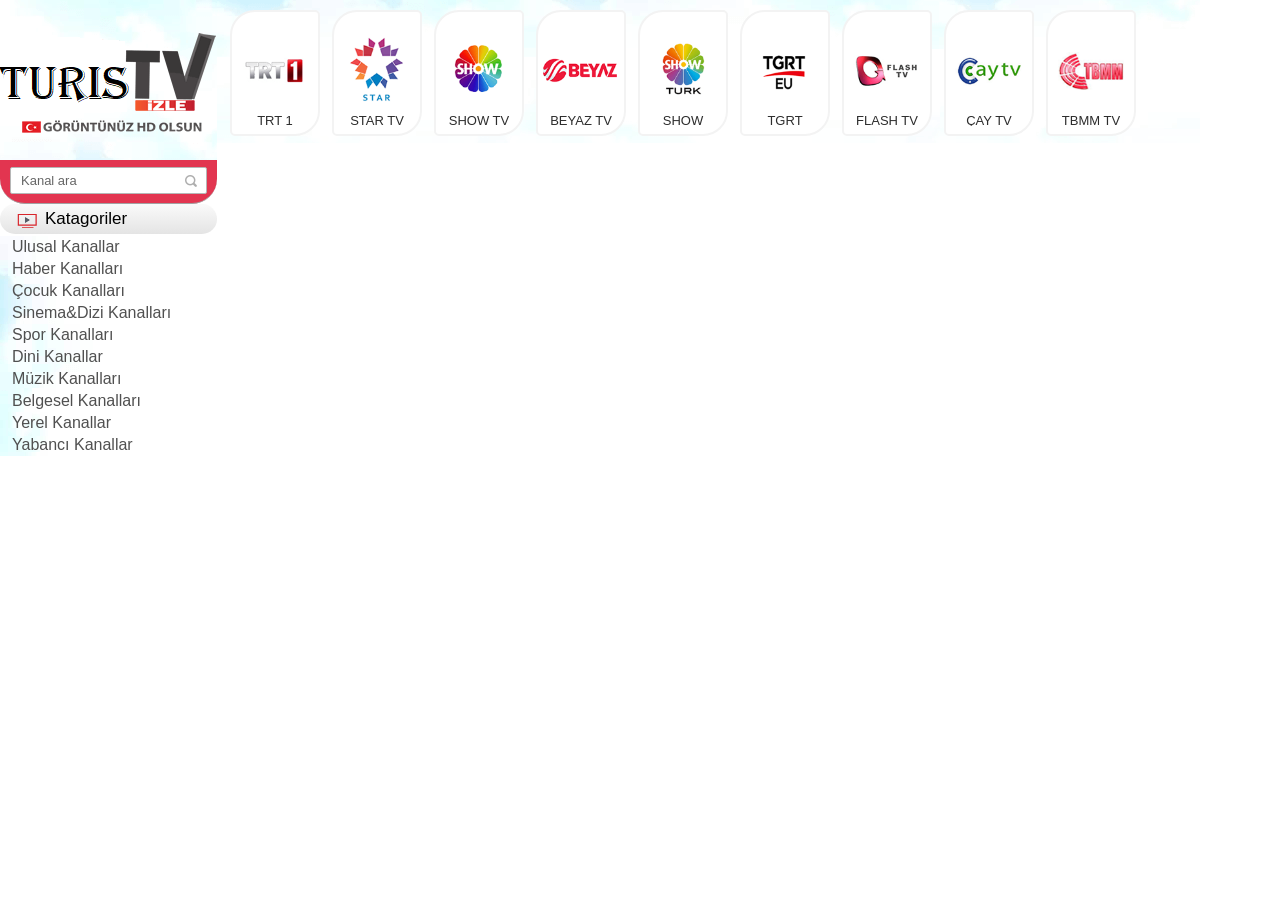
<file: TurisTv/ulusal-kanallar/index.htm>
﻿<!DOCTYPE html>
<html xmlns="http://www.w3.org/1999/xhtml" xml:lang="tr" lang="tr">
<head>
	<meta content="IE=edge" http-equiv="X-UA-Compatible">
        
	<meta charset="utf-8">
<title>Ulusal Kanallar Canlı Yayınları internetten izle</title>
<meta name="description" content="Ulusal Kanallar Canlı Yayın, Ulusal Kanallar webten izle,Online HD Ulusal Kanallar izle, Ulusal Kanallar internetten izle">
<meta name="keywords" content="Ulusal Kanallar HD izle,HD Ulusal Kanallar izle,Online HD Ulusal Kanallar canli izle, Ulusal Kanallar Canlı Yayını izle,Ulusal Kanallar canli izle, Ulusal Kanallar webten izle, Ulusal Kanallar Dizileri izle, Ulusal Kanallar Yayın Akışı, Ulusal Kanallar Programları izle, Ulusal Kanallar İzle, Ulusal Kanallar Seyret, Ulusal Kanallar TV, Ulusal Kanallar Televizyonu izle, Ulusal Kanallar Kanalı, Ulusal Kanallar bedava izle, Ulusal Kanallar kesintisiz izle, bedava Ulusal Kanallar izle, internetten Ulusal Kanallar seyret,Ulusal Kanallar Canlı izle, Ulusal Kanallar canlı yayın, Ulusal Kanallar canli seyret, Ulusal Kanallar hd kalitesinde izle, Ulusal Kanallar canli yayin izle, Canlı Ulusal Kanallar izle, Canlı Ulusal Kanallar, Ulusal Kanallar online izle">
<meta name="generator" content="DataLife Engine (http://dle-news.ru)">
<link rel="search" type="application/opensearchdescription+xml" href="../engine/opensearch.php" title="HD TV izle, Online Canlı HD Tv izleme Sitesi, Canlı Tv izle">
<link rel="alternate" type="application/rss+xml" title="" href="rss.xml">
<link href="../engine/classes/min/index.php?charset=utf-8&amp;f=engine/editor/css/default.css&amp;v=22" rel="stylesheet" type="text/css">
<script type="text/javascript" src="../engine/classes/min/index-1.php?charset=utf-8&amp;g=general&amp;v=22"></script>
	<meta content="width=device-width, initial-scale=1.0" name="viewport">
	<script src="../templates/tv/js/active.js" type="text/javascript"></script>
        <link rel="shortcut icon" href="../favicon.ico">
<link rel="stylesheet" href="../templates/tv/css/style.css">
          
<link rel="stylesheet" href="../css?family=PT+Sans+Narrow:400,700&amp;subset=latin,cyrillic-ext,latin-ext,cyrillic">
<script async="" src="../pagead/js/f.txt?client=ca-pub-5758352332479499" crossorigin="anonymous"></script>
</head>
<body>
<script type="text/javascript">
<!--
var dle_root       = '/';
var dle_admin      = '';
var dle_login_hash = 'c09cb0774efbd158d8aaab8af7a3852fba72d1bd';
var dle_group      = 5;
var dle_skin       = 'tv';
var dle_wysiwyg    = '-1';
var quick_wysiwyg  = '0';
var dle_act_lang   = ["Evet", "Hayır", "Gir", "İptal", "Kaydet", "Sil", "Yükleniyor. Lütfen, bekleyin..."];
var menu_short     = 'Hızlı düzenleme';
var menu_full      = 'Tam düzenleme';
var menu_profile   = 'Profili Göster';
var menu_send      = 'Mesaj Gönder';
var menu_uedit     = 'Düzenle';
var dle_info       = 'Bilgilendirme';
var dle_confirm    = 'Onayla';
var dle_prompt     = 'Bilgi gir';
var dle_req_field  = 'Gerekli tüm alanları doldurun';
var dle_del_agree  = 'Bu Yorumu Silmek İstidiğinize Emin Misiniz?';
var dle_spam_agree = 'Bu kullanıcıyı gerçekten spammer olarak işaretlemek istiyor musunuz? Kullanıcının tüm yorumları silinecektir';
var dle_complaint  = 'Yönetime şikayetinizi yazın:';
var dle_big_text   = 'Çok uzun bir metin girildi.';
var dle_orfo_title = 'Dilbilgisi hatası bulundu, bu hatayı yönetime bildirmek için yorum girin';
var dle_p_send     = 'Gönder';
var dle_p_send_ok  = 'Bildirim başarıyla gönderildi';
var dle_save_ok    = 'Değişiklikler başarıyla kaydedildi. Sayfa yenilensin mi?';
var dle_reply_title= 'Yoruma cevap yaz';
var dle_tree_comm  = '0';
var dle_del_news   = 'Makaleleri sil';
var dle_sub_agree  = 'Gerçekten bu makalenin yorumlarını abone olmak istiyor musunuz?';
var allow_dle_delete_news   = false;
var dle_search_delay   = false;
var dle_search_value   = '';
jQuery(function($){
FastSearch();
});
//-->
</script>
<div class="content">
	<div class="left-col">
		<a class="logo" href="../index.htm"></a>
		<div class="search-block">
			<form action="" method="post" style="margin: 0;padding: 0;">
				<input name="do" type="hidden" value="search"><input name="subaction" type="hidden" value="search">
				<input id="story" class="form-text" name="story" onblur="if(this.value=='') this.value='Sitede ara';" onfocus="if(this.value=='Sitede ara') this.value='';" title="arama yapmak için yaz&#305;y&#305; girin ve enter a bas&#305;n" type="text" value="Kanal ara">
				<input alt="Bul!" border="0" class="form-search" src="../templates/tv/images/search.png" type="image" value="Bul!">
			</form>
		</div>
		<div class="left-menu">
			<div class="left-menu-section">
				<h3><img alt="Katagoriler" src="../templates/tv/images/left-menu1.png">Katagoriler</h3>
				<div class="left-menu-links">					
					<h2><a href="index.htm">Ulusal Kanallar</a></h2>
					<h2><a href="../haber-kanallari/index.htm">Haber Kanallar&#305;</a></h2>
					<h2><a href="../cocuk-kanallari/index.htm">Çocuk Kanallar&#305;</a></h2>
					<h2><a href="../sinema-dizi-kanallari/index.htm">Sinema&amp;Dizi Kanallar&#305;</a></h2>
					<h2><a href="../spor-kanallari/index.htm">Spor Kanallar&#305;</a></h2>
					<h2><a href="../dini-kanallar/index.htm">Dini Kanallar</a></h2>
					<h2><a href="../muzik-kanallari/index.htm">Müzik Kanallar&#305;</a></h2>
					<h2><a href="../belgesel-kanallari/index.htm">Belgesel Kanallar&#305;</a></h2>
					<h2><a href="../yerel-kanallar/index.htm">Yerel Kanallar</a></h2>
					<h2><a href="../yabanci-kanallar/index.htm">Yabanc&#305; Kanallar</a></h2>
				</div>
			</div>
			<div class="left-menu-section">
				
				<div class="left-menu-links">					
					

				</div>
			</div>
		</div>
		<div style="clear: both;"></div>
	</div>
	<div class="right-col">
		<div class="right-col2">
			<div style="clear: both;"></div>
			
			<div id='dle-content'><div class="main-news">
	<div class="main-news2">
		<div class="main-news-image">
			<a href="../15-trt-1-hd-canli-izle.html"><img src="../test/uploads/posts/2015-08/1438631355_trt1.png" alt="TRT 1 HD izle"></a>
		</div>
		<h2 align="center"><a href="../15-trt-1-hd-canli-izle.html">TRT 1</a></h2>
	</div>
</div><div class="main-news">
	<div class="main-news2">
		<div class="main-news-image">
			<a href="../26-star-tv-hd-canli-izle.html"><img src="../uploads/posts/2016-08/1471549988_startv.png" alt="STAR TV HD izle"></a>
		</div>
		<h2 align="center"><a href="../26-star-tv-hd-canli-izle.html">STAR TV</a></h2>
	</div>
</div><div class="main-news">
	<div class="main-news2">
		<div class="main-news-image">
			<a href="../13-show-tv-hd-canli-izle2.html"><img src="../test/uploads/posts/2015-07/1438293362_showtv1.png" alt="SHOW TV HD izle"></a>
		</div>
		<h2 align="center"><a href="../13-show-tv-hd-canli-izle2.html">SHOW TV</a></h2>
	</div>
</div><div class="main-news">
	<div class="main-news2">
		<div class="main-news-image">
			<a href="../105-beyaz-tv-hd-izle.html"><img src="../uploads/posts/2016-08/1471465874_beyaztv.png" alt="BEYAZ TV HD izle"></a>
		</div>
		<h2 align="center"><a href="../105-beyaz-tv-hd-izle.html">BEYAZ TV</a></h2>
	</div>
</div><div class="main-news">
	<div class="main-news2">
		<div class="main-news-image">
			<a href="../168-show-turk-canli-hd-izle1.html"><img src="../uploads/posts/2015-08/1438893564_showturk.png" alt="SHOW TÜRK HD izle"></a>
		</div>
		<h2 align="center"><a href="../168-show-turk-canli-hd-izle1.html">SHOW TÜRK</a></h2>
	</div>
</div><div class="main-news">
	<div class="main-news2">
		<div class="main-news-image">
			<a href="../188-tgrt-avrupa-hd-izle.html"><img src="../test/uploads/posts/2015-08/1438599962_tgrteu1.png" alt="TGRT AVRUPA HD izle"></a>
		</div>
		<h2 align="center"><a href="../188-tgrt-avrupa-hd-izle.html">TGRT AVRUPA</a></h2>
	</div>
</div><div class="main-news">
	<div class="main-news2">
		<div class="main-news-image">
			<a href="../60-flash-tv.html"><img src="../test/uploads/posts/2015-07/1438127596_flash.png" alt="FLASH TV HD izle"></a>
		</div>
		<h2 align="center"><a href="../60-flash-tv.html">FLASH TV</a></h2>
	</div>
</div><div class="main-news">
	<div class="main-news2">
		<div class="main-news-image">
			<a href="../23-cay-tv-hd-canli-izle.html"><img src="../test/uploads/posts/2015-07/1438202504_caytv.png" alt="ÇAY TV HD izle"></a>
		</div>
		<h2 align="center"><a href="../23-cay-tv-hd-canli-izle.html">ÇAY TV</a></h2>
	</div>
</div><div class="main-news">
	<div class="main-news2">
		<div class="main-news-image">
			<a href="../469-tbmm-tv-hd-izle.html"><img src="../uploads/posts/2015-09/1441487192_tbmmtv.png" alt="TBMM TV HD izle"></a>
		</div>
		<h2 align="center"><a href="../469-tbmm-tv-hd-izle.html">TBMM TV</a></h2>
	</div>
</div></div>
			<div style="clear: both;"></div>
							
			

			</div> 
		</div>
	</div>

<!-- Global Site Tag (gtag.js) - Google Analytics -->
<script async="" src="../gtag/js?id=UA-68242138-2"></script>
<script>
  window.dataLayer = window.dataLayer || [];
  function gtag(){dataLayer.push(arguments)};
  gtag('js', new Date());

  gtag('config', 'UA-68242138-2');
</script>
</body>
</html>
<!-- DataLife Engine Copyright SoftNews Media Group (http://dle-news.ru) -->
</file>
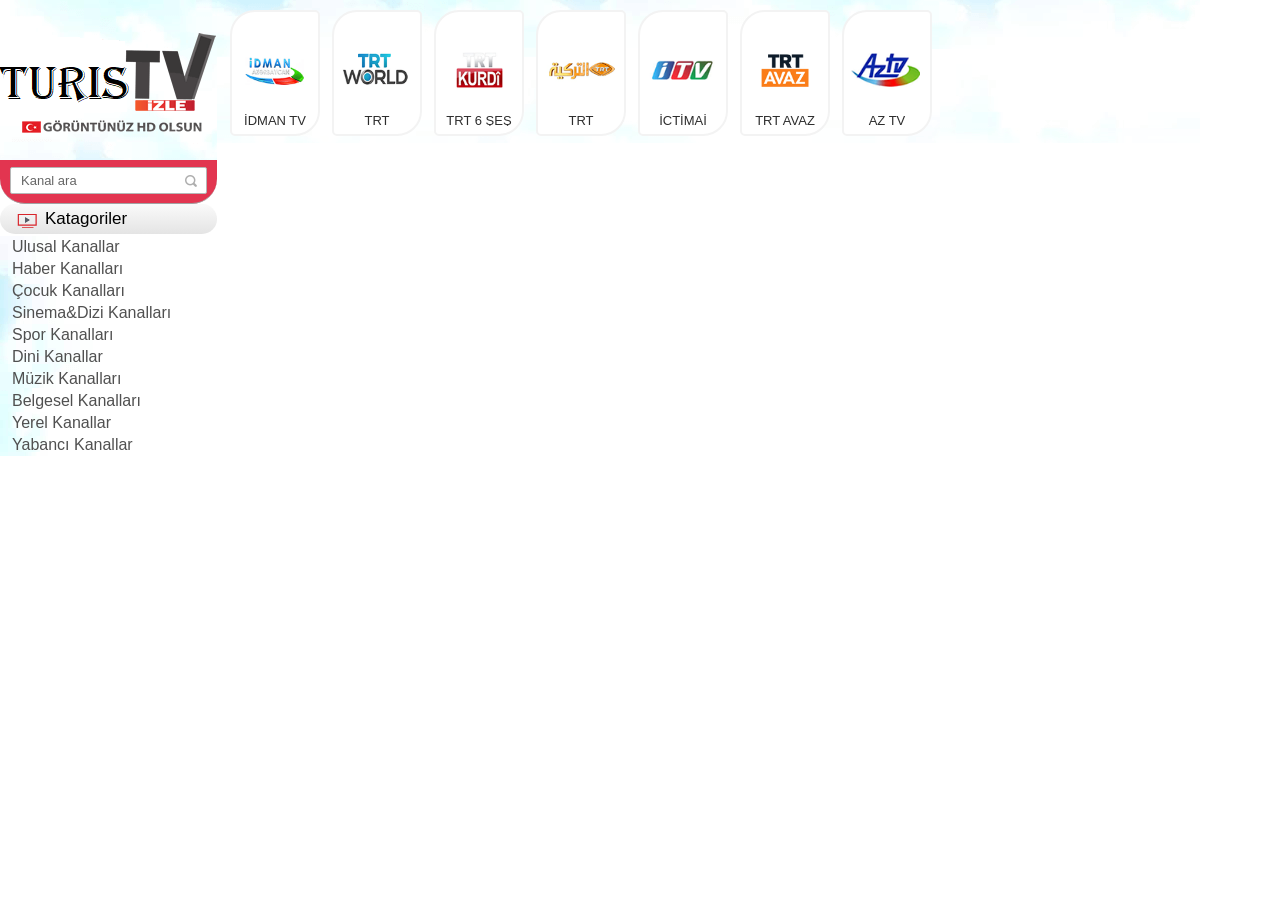
<file: TurisTv/yabanci-kanallar/index.htm>
﻿<!DOCTYPE html>
<html xmlns="http://www.w3.org/1999/xhtml" xml:lang="tr" lang="tr">
<head>
	<meta content="IE=edge" http-equiv="X-UA-Compatible">
        
	<meta charset="utf-8">
<title>Yabancı Kanallar Canlı Yayınları internetten izle</title>
<meta name="description" content="Yabancı Kanallar Canlı Yayın, Yabancı Kanallar webten izle,Online HD Yabancı Kanallar izle, Yabancı Kanallar internetten izle">
<meta name="keywords" content="Yabancı Kanallar HD izle,HD Yabancı Kanallar izle,Online HD Yabancı Kanallar canli izle, Yabancı Kanallar Canlı Yayını izle,Yabancı Kanallar canli izle, Yabancı Kanallar webten izle, Yabancı Kanallar Dizileri izle, Yabancı Kanallar Yayın Akışı, Yabancı Kanallar Programları izle, Yabancı Kanallar İzle, Yabancı Kanallar Seyret, Yabancı Kanallar TV, Yabancı Kanallar Televizyonu izle, Yabancı Kanallar Kanalı, Yabancı Kanallar bedava izle, Yabancı Kanallar kesintisiz izle, bedava Yabancı Kanallar izle, internetten Yabancı Kanallar seyret,Yabancı Kanallar Canlı izle, Yabancı Kanallar canlı yayın, Yabancı Kanallar canli seyret, Yabancı Kanallar hd kalitesinde izle, Yabancı Kanallar canli yayin izle, Canlı Yabancı Kanallar izle, Canlı Yabancı Kanallar, Yabancı Kanallar online izle">
<meta name="generator" content="DataLife Engine (http://dle-news.ru)">
<link rel="search" type="application/opensearchdescription+xml" href="../engine/opensearch.php" title="HD TV izle, Online Canlı HD Tv izleme Sitesi, Canlı Tv izle">
<link rel="alternate" type="application/rss+xml" title="" href="rss.xml">
<link href="../engine/classes/min/index.php?charset=utf-8&amp;f=engine/editor/css/default.css&amp;v=22" rel="stylesheet" type="text/css">
<script type="text/javascript" src="../engine/classes/min/index-1.php?charset=utf-8&amp;g=general&amp;v=22"></script>
	<meta content="width=device-width, initial-scale=1.0" name="viewport">
	<script src="../templates/tv/js/active.js" type="text/javascript"></script>
        <link rel="shortcut icon" href="../favicon.ico">
<link rel="stylesheet" href="../templates/tv/css/style.css">
          
<link rel="stylesheet" href="../css?family=PT+Sans+Narrow:400,700&amp;subset=latin,cyrillic-ext,latin-ext,cyrillic">
<script async="" src="../pagead/js/f.txt?client=ca-pub-5758352332479499" crossorigin="anonymous"></script>
</head>
<body>
<script type="text/javascript">
<!--
var dle_root       = '/';
var dle_admin      = '';
var dle_login_hash = 'c09cb0774efbd158d8aaab8af7a3852fba72d1bd';
var dle_group      = 5;
var dle_skin       = 'tv';
var dle_wysiwyg    = '-1';
var quick_wysiwyg  = '0';
var dle_act_lang   = ["Evet", "Hayır", "Gir", "İptal", "Kaydet", "Sil", "Yükleniyor. Lütfen, bekleyin..."];
var menu_short     = 'Hızlı düzenleme';
var menu_full      = 'Tam düzenleme';
var menu_profile   = 'Profili Göster';
var menu_send      = 'Mesaj Gönder';
var menu_uedit     = 'Düzenle';
var dle_info       = 'Bilgilendirme';
var dle_confirm    = 'Onayla';
var dle_prompt     = 'Bilgi gir';
var dle_req_field  = 'Gerekli tüm alanları doldurun';
var dle_del_agree  = 'Bu Yorumu Silmek İstidiğinize Emin Misiniz?';
var dle_spam_agree = 'Bu kullanıcıyı gerçekten spammer olarak işaretlemek istiyor musunuz? Kullanıcının tüm yorumları silinecektir';
var dle_complaint  = 'Yönetime şikayetinizi yazın:';
var dle_big_text   = 'Çok uzun bir metin girildi.';
var dle_orfo_title = 'Dilbilgisi hatası bulundu, bu hatayı yönetime bildirmek için yorum girin';
var dle_p_send     = 'Gönder';
var dle_p_send_ok  = 'Bildirim başarıyla gönderildi';
var dle_save_ok    = 'Değişiklikler başarıyla kaydedildi. Sayfa yenilensin mi?';
var dle_reply_title= 'Yoruma cevap yaz';
var dle_tree_comm  = '0';
var dle_del_news   = 'Makaleleri sil';
var dle_sub_agree  = 'Gerçekten bu makalenin yorumlarını abone olmak istiyor musunuz?';
var allow_dle_delete_news   = false;
var dle_search_delay   = false;
var dle_search_value   = '';
jQuery(function($){
FastSearch();
});
//-->
</script>
<div class="content">
	<div class="left-col">
		<a class="logo" href="../index.htm"></a>
		<div class="search-block">
			<form action="" method="post" style="margin: 0;padding: 0;">
				<input name="do" type="hidden" value="search"><input name="subaction" type="hidden" value="search">
				<input id="story" class="form-text" name="story" onblur="if(this.value=='') this.value='Sitede ara';" onfocus="if(this.value=='Sitede ara') this.value='';" title="arama yapmak için yaz&#305;y&#305; girin ve enter a bas&#305;n" type="text" value="Kanal ara">
				<input alt="Bul!" border="0" class="form-search" src="../templates/tv/images/search.png" type="image" value="Bul!">
			</form>
		</div>
		<div class="left-menu">
			<div class="left-menu-section">
				<h3><img alt="Katagoriler" src="../templates/tv/images/left-menu1.png">Katagoriler</h3>
				<div class="left-menu-links">					
					<h2><a href="../ulusal-kanallar/index.htm">Ulusal Kanallar</a></h2>
					<h2><a href="../haber-kanallari/index.htm">Haber Kanallar&#305;</a></h2>
					<h2><a href="../cocuk-kanallari/index.htm">Çocuk Kanallar&#305;</a></h2>
					<h2><a href="../sinema-dizi-kanallari/index.htm">Sinema&amp;Dizi Kanallar&#305;</a></h2>
					<h2><a href="../spor-kanallari/index.htm">Spor Kanallar&#305;</a></h2>
					<h2><a href="../dini-kanallar/index.htm">Dini Kanallar</a></h2>
					<h2><a href="../muzik-kanallari/index.htm">Müzik Kanallar&#305;</a></h2>
					<h2><a href="../belgesel-kanallari/index.htm">Belgesel Kanallar&#305;</a></h2>
					<h2><a href="../yerel-kanallar/index.htm">Yerel Kanallar</a></h2>
					<h2><a href="index.htm">Yabanc&#305; Kanallar</a></h2>
				</div>
			</div>
			<div class="left-menu-section">
			
				<div class="left-menu-links">					
			

				</div>
			</div>
		</div>
		<div style="clear: both;"></div>
	</div>
	<div class="right-col">
		<div class="right-col2">
			<div style="clear: both;"></div>
			
			<div id='dle-content'><div class="main-news">
	<div class="main-news2">
		<div class="main-news-image">
			<a href="../474-idman-tv-hd-izle.html"><img src="../uploads/posts/2015-08/1438861487_idmantv.png" alt="İDMAN TV HD izle"></a>
		</div>
		<h2 align="center"><a href="../474-idman-tv-hd-izle.html">İDMAN TV</a></h2>
	</div>
</div><div class="main-news">
	<div class="main-news2">
		<div class="main-news-image">
			<a href="../583-trt-world-tv-hd-izle.html"><img src="../uploads/posts/2015-11/1447878025_trtworld.png" alt="TRT WORLD HD izle"></a>
		</div>
		<h2 align="center"><a href="../583-trt-world-tv-hd-izle.html">TRT WORLD</a></h2>
	</div>
</div><div class="main-news">
	<div class="main-news2">
		<div class="main-news-image">
			<a href="../376-trt-6-ses-hd-izle.html"><img src="../test/uploads/posts/2015-07/1438201725_trtkurd.png" alt="TRT 6 ŞEŞ HD izle"></a>
		</div>
		<h2 align="center"><a href="../376-trt-6-ses-hd-izle.html">TRT 6 ŞEŞ</a></h2>
	</div>
</div><div class="main-news">
	<div class="main-news2">
		<div class="main-news-image">
			<a href="../258-trt-arapca-hd-izle.html"><img src="../test/uploads/posts/2015-07/1438201585_trtarapca.png" alt="TRT ARAPÇA HD izle"></a>
		</div>
		<h2 align="center"><a href="../258-trt-arapca-hd-izle.html">TRT ARAPÇA</a></h2>
	</div>
</div><div class="main-news">
	<div class="main-news2">
		<div class="main-news-image">
			<a href="../270-ictimai-tv-hd-izle.html"><img src="../uploads/posts/2015-10/1444683312_ictimaitv.png" alt="İCTİMAİ TV HD izle"></a>
		</div>
		<h2 align="center"><a href="../270-ictimai-tv-hd-izle.html">İCTİMAİ TV</a></h2>
	</div>
</div><div class="main-news">
	<div class="main-news2">
		<div class="main-news-image">
			<a href="../261-trt-avaz-hd-izle.html"><img src="../test/uploads/posts/2015-07/1438128980_trtavaz.png" alt="TRT AVAZ HD izle"></a>
		</div>
		<h2 align="center"><a href="../261-trt-avaz-hd-izle.html">TRT AVAZ</a></h2>
	</div>
</div><div class="main-news">
	<div class="main-news2">
		<div class="main-news-image">
			<a href="../233-az-tv-hd-izle.html"><img src="../uploads/posts/2015-10/1444681281_aztv.png" alt="AZ TV HD izle"></a>
		</div>
		<h2 align="center"><a href="../233-az-tv-hd-izle.html">AZ TV</a></h2>
	</div>
</div></div>
			<div style="clear: both;"></div>
							
			
		</div> 
		</div>
	</div>

<!-- Global Site Tag (gtag.js) - Google Analytics -->
<script async="" src="../gtag/js?id=UA-68242138-2"></script>
<script>
  window.dataLayer = window.dataLayer || [];
  function gtag(){dataLayer.push(arguments)};
  gtag('js', new Date());

  gtag('config', 'UA-68242138-2');
</script>
</body>
</html>
<!-- DataLife Engine Copyright SoftNews Media Group (http://dle-news.ru) -->
</file>
<file: TurisTv/templates/tv/css/style.css>
﻿body{padding:0;margin:0;background:#fff url(../images/body.png);background-image:url(../images/body1.png);background-repeat:no-repeat;background-attachment:fixed;text-align:left;font-family:'PT Sans Narrow',sans-serif;font-size:14px;color:#000}h2,h3{padding:0;margin:0;font-size:16px;font-weight:400}h1{padding:0;margin:0;font-size:18px;font-weight:400}h4{padding:0;margin:0;font-size:15px;font-weight:400;float:left}.begen{float:right}a{text-decoration:none}img{border:none}.content{background:url(../images/body2.png) -103px top repeat-y}.left-col{float:left;width:217px;background:#fff}.logo{background:url(../images/logo.png) left top no-repeat;width:217px;display:block;height:160px;border-bottom:0 #FFF solid}.logo:hover{opacity:.6}.left-menu-section{border-top:0 #f3f3f3 solid}.left-menu-section:first-child{border:0}.left-menu-section h3{background:-webkit-gradient(linear,left top,left bottom,color-stop(.05,#f9f9f9),color-stop(1,#e4e4e4));background:-moz-linear-gradient(top,#f9f9f9 5%,#e4e4e4 100%);background:-webkit-linear-gradient(top,#f9f9f9 5%,#e4e4e4 100%);background:-o-linear-gradient(top,#f9f9f9 5%,#e4e4e4 100%);background:-ms-linear-gradient(top,#f9f9f9 5%,#e4e4e4 100%);background:linear-gradient(to bottom,#f9f9f9 5%,#e4e4e4 100%);filter:progid:DXImageTransform.Microsoft.gradient(startColorstr='#f9f9f9',endColorstr='#e4e4e4',GradientType=0);background-color:#f9f9f9;padding:5px 5px 5px 45px;border-radius:25px;font-size:17px;color:#000;position:relative;cursor:pointer}.left-menu-section h3:hover{opacity:.6}.left-menu-section h3 img{position:absolute;left:9px;top:4px}.left-menu-links{background:url(../images/left-menu-section.png) 0 top repeat-y;padding:0;margin:2px 0}.left-menu-links a{display:block;padding:2px 12px;color:#505050;font-size:16px}.left-menu-links a:hover{background:#E23550;border-radius:25px;color:#fff}.right-col{margin-left:230px;padding:10px 0}.right-col2{float:left;width:100%}.hello-block{clear:both;font-size:16px;margin:0 20px 12px 0}#news_set_sort{float:left;background:#fff;border:1px #e3e3e3 solid;padding:12px;margin:0 0 12px}#news_set_sort a{color:#658b28}#news_set_sort a:hover{color:#000}.main-news,.main-news3{float:left;border-radius:25px 5px 25px;border:2px solid #F3F3F3;width:86px;margin:0 12px 12px 0;background:#fff;padding:18px 0;height:86px;position:relative}.main-news2{width:86px}.main-news-description{display:none;position:absolute;width:140px;top:18px;right:25px;height:128px;overflow:hidden;line-height:16px;color:#888}.main-news:hover{-moz-box-shadow:0 0 10px rgba(0,0,0,.18);-webkit-box-shadow:0 0 10px rgba(0,0,0,.18);box-shadow:0 0 10px rgba(0,0,0,.18)}.main-news-image{width:80px;height:80px;overflow:hidden;margin:0 0 4px 2px}.main-news-image img{width:80px;min-height:80px}.main-news h2,.main-news3 h2{color:#2d2d2d;font-size:13px;line-height:13px;overflow:hidden;height:12px;margin:0 10px 7px}.main-news h2 a,.main-news3 h2 a{color:#2d2d2d}.main-news h2 a:hover,.main-news3 h2 a:hover{color:#000}.main-news-cat{margin:0 10px 4px;height:15px;overflow:hidden}.main-news-cat a{color:#cfcfcf}.main-news-cat a:hover{color:#000}.main-news-rating{margin:0 35px;position:relative}.main-news-resize{background:url(../images/main-news-resize.png) left top no-repeat;width:24px;height:11px;position:absolute;right:8px;top:2px;cursor:pointer;display:none}.main-news-resize2{background:url(../images/main-news-resize.png) left top no-repeat;width:17px;height:11px;position:absolute;right:-40px;top:2px;cursor:pointer;display:none}.main-news-resize:hover{opacity:.8}.copyright{padding:10px;font-size:13px;text-align:center;color:#ccc}.copyright a{color:#888}.copyright a:hover{color:#000}.login-block{position:relative;padding:20px;-moz-box-shadow:inset 0 0 27px rgba(0,0,0,.34);-webkit-box-shadow:inset 0 0 27px rgba(0,0,0,.34);box-shadow:inset 0 0 27px rgba(0,0,0,.34);background:#ccc}.login-ava{position:absolute;left:10px;top:10px;width:60px;height:60px;overflow:hidden}.login-ava img{width:60px;border:0}.l-link a{display:block;color:#000;border-bottom:1px #a5a5a5 solid;padding:5px}.l-link a:hover{color:#fff;-moz-box-shadow:inset 0 1px 0 0 #a4e271;-webkit-box-shadow:inset 0 1px 0 0 #a4e271;box-shadow:inset 0 1px 0 0 #a4e271;background:-webkit-gradient(linear,left top,left bottom,color-stop(.05,#89c403),color-stop(1,#77a809));background:-moz-linear-gradient(top,#89c403 5%,#77a809 100%);background:-webkit-linear-gradient(top,#89c403 5%,#77a809 100%);background:-o-linear-gradient(top,#89c403 5%,#77a809 100%);background:-ms-linear-gradient(top,#89c403 5%,#77a809 100%);background:linear-gradient(to bottom,#89c403 5%,#77a809 100%);filter:progid:DXImageTransform.Microsoft.gradient(startColorstr='#89c403',endColorstr='#77a809',GradientType=0);background-color:#89c403;border-bottom:1px #fff solid}.login-line{font-size:14px;margin:0 0 5px}.login-input-text{border:0;margin:0;border:1px solid #bdbdbd;padding:4px 6px;display:block;-moz-box-shadow:inset 0 0 27px rgba(0,0,0,.04);-webkit-box-shadow:inset 0 0 27px rgba(0,0,0,.34);box-shadow:inset 0 0 17px rgba(0,0,0,.14)}.login-ava{width:69px;height:69px;overflow:hidden;float:left;margin:0 10px 0 0}.login-ava img{max-width:69px;min-height:69px}.login-cab{font:18px Tahoma;color:#858585;position:absolute;top:125px;left:30px}.enter{-moz-box-shadow:inset 0 1px 0 0 #a4e271;-webkit-box-shadow:inset 0 1px 0 0 #a4e271;box-shadow:inset 0 1px 0 0 #a4e271;background:-webkit-gradient(linear,left top,left bottom,color-stop(.05,#89c403),color-stop(1,#77a809));background:-moz-linear-gradient(top,#89c403 5%,#77a809 100%);background:-webkit-linear-gradient(top,#89c403 5%,#77a809 100%);background:-o-linear-gradient(top,#89c403 5%,#77a809 100%);background:-ms-linear-gradient(top,#89c403 5%,#77a809 100%);background:linear-gradient(to bottom,#89c403 5%,#77a809 100%);filter:progid:DXImageTransform.Microsoft.gradient(startColorstr='#89c403',endColorstr='#77a809',GradientType=0);background-color:#89c403;-moz-border-radius:6px;-webkit-border-radius:6px;border-radius:6px;border:1px solid #74b807;display:inline-block;cursor:pointer;color:#fff;font-size:12px;font-weight:700;padding:6px 24px;text-decoration:none;text-shadow:0 1px 0 #528009;margin:10px 0 0}.enter:hover{background:-webkit-gradient(linear,left top,left bottom,color-stop(.05,#77a809),color-stop(1,#89c403));background:-moz-linear-gradient(top,#77a809 5%,#89c403 100%);background:-webkit-linear-gradient(top,#77a809 5%,#89c403 100%);background:-o-linear-gradient(top,#77a809 5%,#89c403 100%);background:-ms-linear-gradient(top,#77a809 5%,#89c403 100%);background:linear-gradient(to bottom,#77a809 5%,#89c403 100%);filter:progid:DXImageTransform.Microsoft.gradient(startColorstr='#77a809',endColorstr='#89c403',GradientType=0);background-color:#77a809}.lost-input-text{border:1px #9e9e9e dotted;width:200px;padding:5px;color:#644217}.login-pass{padding:0 0 0 2px}.reg-link{padding:15px 0 0;font-size:12px}.reg-link a{color:#6c6c6c;text-decoration:underline}.reg-link a:hover{color:#000}.s-block-content input{background:#fff url(../images/form-text.gif) left top repeat-x;margin:5px 20px 0 0;color:#2e2e2e;border:1px #d0d0d0 solid}.s-block-content{padding:10px}.weekday-active-v{color:#535353}.day-active-v{color:#535353;font-weight:700}.calendar{text-align:center}.calendar a{text-decoration:underline}.calendar td,th{text-decoration:none;padding:3px}.weekday{font-weight:700!important}.weekday-active{color:#000;font-weight:700}.day-active{color:#535353}.monthlink{color:#535353;text-decoration:none}.day-current{background:#ffd8b5;border:1px dotted #000;color:#000}.day-current a{color:#000}.tags-block{padding:5px;color:#424242}.clouds_xsmall{font-size:12px;color:#424242!important;text-decoration:none}.clouds_small{font-size:15px;color:#424242!important;text-decoration:none}.clouds_medium{font-size:20px;color:#424242!important;text-decoration:none}.clouds_large{font-size:25px;color:#ff8b02!important;text-decoration:none}.clouds_xlarge{font-size:30px;color:#ff8b02!important;text-decoration:none}.vote-buttom{width:221px;height:29px;color:#fff;border:0;background:url(../images/bg-vote-buttom.png) left top repeat-x;margin:3px;font-size:14px;cursor:pointer}.vote-buttom:hover{background:url(../images/bg-vote-buttom.png) left bottom repeat-x}.rating{color:#757575;font-size:11px;font-family:tahoma;width:85px;height:16px}.unit-rating{list-style:none;margin:0;padding:0;width:85px;height:16px;position:relative;background-image:url(../dleimages/rating.png);background-position:top left;background-repeat:repeat-x}.unit-rating li{text-indent:-90000px;padding:0;margin:0;float:left}.unit-rating li a{display:block;width:17px;height:16px;text-decoration:none;text-indent:-9000px;z-index:17;position:absolute;padding:0}.unit-rating li a:hover{background-image:url(../dleimages/rating.png);background-position:left center;z-index:2;left:0}.unit-rating a.r1-unit{left:0}.unit-rating a.r1-unit:hover{width:17px}.unit-rating a.r2-unit{left:17px}.unit-rating a.r2-unit:hover{width:34px}.unit-rating a.r3-unit{left:34px}.unit-rating a.r3-unit:hover{width:51px}.unit-rating a.r4-unit{left:51px}.unit-rating a.r4-unit:hover{width:68px}.unit-rating a.r5-unit{left:68px}.unit-rating a.r5-unit:hover{width:85px}.unit-rating li.current-rating{background-image:url(../dleimages/rating.png);background-position:left bottom;position:absolute;height:16px;display:block;text-indent:-9000px;z-index:1}.bbcodes{background-color:#fff;border:1px solid #e0e0e0;color:#fff;font-size:11px;font-family:tahoma;height:20px;background-image:url(../images/dlet_bttn_bbcodes.gif);background-repeat:repeat-x;font-weight:700}.bbcodes_poll{background-color:#fff;border:1px solid #e0e0e0;color:#fff;font-size:11px;font-family:tahoma;width:120px;height:20px;background-image:url(../images/dlet_bttn_bbcodes.gif);background-repeat:repeat-x;font-weight:700}#dropmenudiv{border:1px solid #fff;border-bottom-width:0;font:normal 10px Verdana;background-color:#6497ca;line-height:20px;margin:2px;opacity:.92;-ms-filter:"progid:DXImageTransform.Microsoft.Alpha(Opacity=95) progid:DXImageTransform.Microsoft.Shadow(color=#cacaca,direction=135,strength=3)";filter:alpha(opacity=95,enabled=1) progid:DXImageTransform.Microsoft.Shadow(color=#cacaca,direction=135,strength=3)}#dropmenudiv a{display:block;text-indent:3px;text-decoration:none;color:#fff;background:#6497ca;border:1px solid #fff;padding:1px 0;margin:1px;font-weight:700}#dropmenudiv a:hover{background-color:#fdd08b;color:#000}#newpm{width:400px;padding:4px;background-color:#fdfdfd;border:1px solid #bbb;font-family:verdana;line-height:135%}#newpmheader{padding-left:5px;padding-right:5px;padding-top:2px;height:20px;color:#636363;font-weight:700;background-color:#b2c7f1;font-family:verdana;cursor:move}#newpm a{background:transparent;color:#4b73d4;text-decoration:none}#newpm a:hover{background:transparent;color:#4b73d4;text-decoration:underline}.attachment{color:#f37c64}.highslide-wrapper,.highslide-outline{background:#FFF;z-index:100000}.highslide-image{border:2px solid #FFF;z-index:100000}.highslide-active-anchor{visibility:hidden;z-index:100000}.highslide-active-anchor img{visibility:hidden;z-index:100000}.highslide-dimming{background:#000;z-index:100000}.highslide-html{background-color:#fff;z-index:100000}.highslide-html-content{display:none;z-index:100000}.highslide-loading{display:block;color:#fff;font-size:9px;font-weight:700;text-decoration:none;padding:3px;border:1px solid #fff;background-color:#000;z-index:100000}a.highslide-full-expand{background:url(../dleimages/fullexpand.gif) no-repeat;display:block;margin:0 10px 10px 0;width:34px;height:34px;z-index:100000}.highslide-footer{height:11px;z-index:100000}.highslide-footer .highslide-resize{float:right;height:12px;width:11px;background:url(../dleimages/resize.gif);z-index:100000}.highslide-resize{cursor:nw-resize}.highslide-display-block{display:block}.highslide-display-none{display:none}.highslide-caption{display:none;padding:5px;background:#fff}.highslide-controls{width:195px;height:40px;background:url(../../../engine/classes/highslide/graphics/controlbar-black-border.gif) 0 -90px no-repeat;margin-right:15px;margin-bottom:10px;margin-top:10px}.highslide-controls ul{position:relative;left:15px;height:40px;list-style:none;margin:0;padding:0;background:url(../../../engine/classes/highslide/graphics/controlbar-black-border.gif) right -90px no-repeat}.highslide-controls li{float:left;padding:5px 0}.highslide-controls a{background:url(../../../engine/classes/highslide/graphics/controlbar-black-border.gif);display:block;float:left;height:30px;width:30px;outline:none}.highslide-controls a.disabled{cursor:default}.highslide-controls a span{display:none}.highslide-controls .highslide-previous a{background-position:0 0}.highslide-controls .highslide-previous a:hover{background-position:0 -30px}.highslide-controls .highslide-previous a.disabled{background-position:0 -60px!important}.highslide-controls .highslide-play a{background-position:-30px 0}.highslide-controls .highslide-play a:hover{background-position:-30px -30px}.highslide-controls .highslide-play a.disabled{background-position:-30px -60px!important}.highslide-controls .highslide-pause a{background-position:-60px 0}.highslide-controls .highslide-pause a:hover{background-position:-60px -30px}.highslide-controls .highslide-next a{background-position:-90px 0}.highslide-controls .highslide-next a:hover{background-position:-90px -30px}.highslide-controls .highslide-next a.disabled{background-position:-90px -60px!important}.highslide-controls .highslide-move a{background-position:-120px 0}.highslide-controls .highslide-move a:hover{background-position:-120px -30px}.highslide-controls .highslide-full-expand a{background-position:-150px 0}.highslide-controls .highslide-full-expand a:hover{background-position:-150px -30px}.highslide-controls .highslide-full-expand a.disabled{background-position:-150px -60px!important}.highslide-controls .highslide-close a{background-position:-180px 0}.highslide-controls .highslide-close a:hover{background-position:-180px -30px}.title-block{font-size:20px;color:#0b0a0a;display:block;padding:0 0 20px;margin:0 0 10px}.shot-text2 img{margin:0 10px 5px 0;border:0;max-width:500px}.shot-text input{margin:5px 20px 0 0;background:#343434;color:#fff;font-size:9px}.shot-text2 input{margin:5px 20px 0 0;background:#343434;color:#fff;font-size:9px}.mass_comments_action input{margin:5px 20px 0 0;background:#454545;color:#fff;font-size:9px}.shot-text .editor_button img{padding:0!important;border:0!important;margin:0}.shot-text2 .editor_button img{padding:0!important;border:0!important;margin:0}.editor_button img{padding:0!important;border:0!important;margin:0!important}.shot-text .editbclose img{padding:0;border:0;margin:0}.shot-text2 .editbclose img{padding:0;border:0;margin:0}.editor_button_brk img{padding:0!important;margin:0!important;border:0!important}.full-news-left{margin-right:200px;border-radius:1px;border:0 solid #e3e3e3}.full-news-left2{float:left;width:100%}.full-news-left3{border:0 #e3e3e3 solid;padding:25px}.full-news-short{position:relative;padding:0 0 0 88px;min-height:75px}.full-news-image{width:75px;height:75px;position:absolute;left:0;top:0}.full-news-image img{width:75px;min-height:75px}.full-news-short h1{font-size:20px;color:#3a3a3a}.full-news-short .main-news-cat,.full-news-short .main-news-rating{margin-left:0}.full-news-big-image{background:url(../images/full-news-big-image.png);padding:15px;border-radius:20px;margin:0 0 20px 20px}.full-news-big-image8{background:#F2F2F2;padding:15px;border-radius:20px;margin:0 0 20px 20px}.full-news-big-image2{background:#000;border:1px #ccc solid}.full-news-big-image img{max-width:100%}.full-story-text{font-size:15px;line-height:18px}.full-story-text img{display:none}.full-story-text a{color:#7aac19}.full-story-text a:hover{color:#000}.full-left1{float:left;width:200px}.full-minidescr{padding:15px;border:1px #e3e3e3 solid;line-height:20px;font-size:14px;color:#6a6a6a}.full-story-download{padding:15px 0 0}.full-story-download br{display:none}.full-story-download a{display:block;-moz-box-shadow:0 1px 0 0 #ebffba;-webkit-box-shadow:0 1px 0 0 #ebffba;box-shadow:0 1px 0 0 #ebffba;background:-webkit-gradient(linear,left top,left bottom,color-stop(.05,#c7d626),color-stop(1,#9ebc17));background:-moz-linear-gradient(top,#c7d626 5%,#9ebc17 100%);background:-webkit-linear-gradient(top,#c7d626 5%,#9ebc17 100%);background:-o-linear-gradient(top,#c7d626 5%,#9ebc17 100%);background:-ms-linear-gradient(top,#c7d626 5%,#9ebc17 100%);background:linear-gradient(to bottom,#c7d626 5%,#9ebc17 100%);filter:progid:DXImageTransform.Microsoft.gradient(startColorstr='#c7d626',endColorstr='#9ebc17',GradientType=0);background-color:#c7d626;-moz-border-radius:6px;-webkit-border-radius:6px;border-radius:6px;border:1px solid #749e00;cursor:pointer;color:#fff;padding:6px 24px;text-decoration:none;text-align:center;font-size:16px;font-weight:700;margin:0 0 10px}.full-story-download a:hover{color:#fff;background:-webkit-gradient(linear,left top,left bottom,color-stop(.05,#9ebc17),color-stop(1,#c7d626));background:-moz-linear-gradient(top,#9ebc17 5%,#c7d626 100%);background:-webkit-linear-gradient(top,#9ebc17 5%,#c7d626 100%);background:-o-linear-gradient(top,#9ebc17 5%,#c7d626 100%);background:-ms-linear-gradient(top,#9ebc17 5%,#c7d626 100%);background:linear-gradient(to bottom,#9ebc17 5%,#c7d626 100%);filter:progid:DXImageTransform.Microsoft.gradient(startColorstr='#9ebc17',endColorstr='#c7d626',GradientType=0);background-color:#9ebc17}.full-right1{margin:0 0 0 220px}.full-right1-2{float:left;width:100%}.full-story-scrinlist-title{font-size:18px;padding:0 0 15px}.scrinlist-block{float:left;margin:0 2% 10px 0;width:31%;overflow:hidden}.full-story-scrinlist br{display:none}.full-story-scrinlist a{float:left;margin:0 2% 10px 0;width:31%;overflow:hidden}.full-story-scrinlist img{width:100%}.full-story-scrinlist thumb{width:100%}.full-news-right{float:right;width:180px}.mor-rel{color:#7aac19}.mor-rel:hover{color:#000}.right-banner{border:0 #e3e3e3 solid;width:162px;background:#fff}.right-banner2{padding:6px}.right-banner img{max-width:100%}.registr-please{color:#7791af;padding:10px;margin:5px}.title_spoiler{position:relative;padding:0;margin:0}.title_spoiler a{background:url(../images/title_spoiler.jpg) left top repeat-x;display:block;line-height:24px;padding:0 10px 0 30px;text-decoration:none;color:#3b3b3b;font-weight:700;border-radius:5px;-webkit-border-radius:5px;-moz-border-radius:5px;height:24px}.title_spoiler img{position:absolute;left:5px;top:25px}.text_spoiler{border:1px #ececec solid;padding:10px;border-radius:5px;-webkit-border-radius:5px;-moz-border-radius:5px;margin:-5px 0 0}.comment-block{clear:both;margin:0 0 10px;position:relative;padding:10px 5px 5px 100px;-moz-box-shadow:0 0 10px rgba(0,0,0,.18);-webkit-box-shadow:0 0 10px rgba(0,0,0,.18);box-shadow:0 0 10px rgba(0,0,0,.18);border:1px #e3e3e3 solid;min-height:100px}.comment-block-left{width:70px;position:absolute;left:15px;top:15px}.hidden-coment{width:70px;height:70px;position:relative;overflow:hidden;margin:0 0 5px}.hidden-coment img{width:70px;min-height:70px}.author a{width:70px;text-align:center;font-size:14px;color:#464f56;display:block}.author a:hover{text-decoration:underline}.comment-block-right{margin:0 0 0 10px;position:relative;padding:0}.comment-text{padding:7px;border-radius:10px;-webkit-border-radius:10px;-moz-border-radius:10px;color:#464f56;line-height:18px;font-size:14px}.comment-text a{color:#000}.comment-text a:hover{text-decoration:none}.comment-text-title{border-bottom:1px #ebebeb dotted;padding:0 0 5px;margin:0 0 5px;color:#333}.comment-text-title a{color:#2473ce;font-size:12px;font-weight:700}.comment-text-title a:hover{text-decoration:underline}.comment-text-more{padding:3px 0 0;font-size:11px;color:#ccc;border-top:1px #ebebeb dotted}.comment-text-more a{color:#a0a0a0}.comment-text-more a:hover{color:#000}.comment-block .bbcodes,.mass_comments_action .bbcodes,.news-item-content .editor input,.news-item-content input{background:#fff;border:1px #ccc solid;color:#333;border-radius:3px;-webkit-border-radius:3px;-moz-border-radius:3px;margin:0;cursor:pointer}.quote{background:#efead4;padding:8px;color:#6f6f6f;clear:both;border-radius:3px;-webkit-border-radius:3px;-moz-border-radius:3px;margin:0 0 5px;font-size:11px}.quote a{color:#000}#dle_recaptcha{margin:0 0 15px}.hidden-comment{padding:10px 0 0}.hidden-comment h3{cursor:pointer;-moz-box-shadow:inset 0 1px 0 0 #d9fbbe;-webkit-box-shadow:inset 0 1px 0 0 #d9fbbe;box-shadow:inset 0 1px 0 0 #d9fbbe;background:-webkit-gradient(linear,left top,left bottom,color-stop(.05,#b8e356),color-stop(1,#a5cc52));background:-moz-linear-gradient(top,#b8e356 5%,#a5cc52 100%);background:-webkit-linear-gradient(top,#b8e356 5%,#a5cc52 100%);background:-o-linear-gradient(top,#b8e356 5%,#a5cc52 100%);background:-ms-linear-gradient(top,#b8e356 5%,#a5cc52 100%);background:linear-gradient(to bottom,#b8e356 5%,#a5cc52 100%);filter:progid:DXImageTransform.Microsoft.gradient(startColorstr='#b8e356',endColorstr='#a5cc52',GradientType=0);background-color:#b8e356;-moz-border-radius:6px;-webkit-border-radius:6px;border-radius:6px;border:1px solid #83c41a;display:inline-block;color:#fff;font-family:arial;font-size:15px;font-weight:700;padding:6px 24px;text-decoration:none;text-shadow:0 1px 0 #86ae47}.hidden-comment h3:hover{background:-webkit-gradient(linear,left top,left bottom,color-stop(.05,#a5cc52),color-stop(1,#b8e356));background:-moz-linear-gradient(top,#a5cc52 5%,#b8e356 100%);background:-webkit-linear-gradient(top,#a5cc52 5%,#b8e356 100%);background:-o-linear-gradient(top,#a5cc52 5%,#b8e356 100%);background:-ms-linear-gradient(top,#a5cc52 5%,#b8e356 100%);background:linear-gradient(to bottom,#a5cc52 5%,#b8e356 100%);filter:progid:DXImageTransform.Microsoft.gradient(startColorstr='#a5cc52',endColorstr='#b8e356',GradientType=0);background-color:#a5cc52}.hidden-comment2{background:url(../images/hidden-comment.jpg) left bottom repeat-x!important}.hidden-comment-form{display:none;clear:both}.add-coment-buttom{width:100px;height:30px;margin-right:3px;color:#fff;border:1px #2b2b2b solid}.add-comment{clear:both;padding:10px 10px 10px 0;border-radius:0 0 3px 3px;-webkit-border-radius:0 0 3px 3px;-moz-border-radius:0 0 3px 3px}.add-comment a{color:#2b80c1}.login-close{background:url(../images/login-close.png);width:36px;height:35px;cursor:pointer;position:absolute;right:5px;top:5px}.add-coment-buttom{width:100px;height:30px;margin-right:3px;color:#fff;border:1px #2b2b2b solid}.add-comment{clear:both;border-radius:0 0 3px 3px;-webkit-border-radius:0 0 3px 3px;-moz-border-radius:0 0 3px 3px}.add-comment a{color:#2b80c1}.add-comment-line{clear:both}.add-comment-line-left{float:left;width:90px;padding:0 0 5px;height:27px;line-height:27px}.add-comment-line-right{float:left;width:500px;padding:0 0 5px}.add-comment-line-right input{border-radius:3px;-webkit-border-radius:3px;-moz-border-radius:3px;background:#fff;height:auto!important;padding:5px 10px;border:1px #e8e8e8 solid}.s-block .add-comment-line-left{width:150px!important}.s-block .add-comment-line-right{width:400px!important}.s-block .add-comment-line{padding:0 0 10px}.s-block .add-comment-line textarea{border-radius:3px;-webkit-border-radius:3px;-moz-border-radius:3px;background:#fff;height:auto!important;padding:5px 10px;border:1px #e8e8e8 solid;height:200px!important}.user-info-table{width:90%;margin:0 0 0 20px}.user-info-table td{padding:5px 5px 20px;text-align:left}.user-info-table td small{font-size:14px;color:#af86522;font-weight:700}.user-info-table td a{color:#ff863d}.user-info-table td i{color:#bfbfbf}.buttom-add-news{margin:5px 20px 5px 0;background:#777;color:#fff;border:1px #2b2b2b solid}.user-info-table input{background:url(../images/form-text.gif);color:#2e2e2e;border:1px #d0d0d0 solid}.error{padding:10px;padding-bottom:150px;background:url(../images/error.png) center bottom no-repeat;text-align:center}.error p{font-size:15px;font-weight:700}.error a{color:#7cad37}.lost-pass{width:400px;background:#fef2e4;margin-bottom:20px;border-top:5px #9d7038 solid;margin-top:10px}.lost-pass td{background:#fef2e4;padding:5px;color:#4b2e12;text-align:left}.lost-pass td a{color:#c89539}.ststs-title{padding:5px 5px 5px 20px;color:#60360c;text-align:left;font-weight:700}.ststststs{text-align:left;margin:0 30px}.ststststs-t{height:40px;line-height:35px;color:#fffdcc;margin:0 30px 0 10px}.ststststs-t h1{margin:0;padding:0 0 0 50px;font-size:14px}.ststststs-c{padding:20px}.ststststs-c img{padding:0 10px 10px 0;background:url(../images/shadow.gif) right bottom;border:0;margin:10px 10px 10px 0}.ststststs-c input{margin:5px 20px 0 0;background:url(../images/form-text.gif);color:#2e2e2e;border:1px #d0d0d0 solid}.ststststs-s{padding:5px}.ststststs-s a{color:#60360c}.s-block{text-align:left;background:#fff;padding:30px;border:1px #e3e3e3 solid;margin:0 20px 20px 0}.s-block-content{padding:10px}#dle-content{clear:both}.s-block-content a{color:#871012}.add-news-title{padding:5px 5px 0 50px;font-weight:700;text-align:left;color:#2d7cff}.imp{text-align:left;margin:0 30px}.imp input{margin:5px 20px 0 0;background:url(../images/form-text.gif);color:#2e2e2e;border:1px #d0d0d0 solid}.pm-tititittile{padding:10px 10px 10px 5px;font-weight:700}.new-PM{padding:3px}.new-PM input{width:250px;background:url(../images/form-text.gif);color:#2e2e2e;border:1px #d0d0d0 solid}.new-PM span{width:150px;margin-right:20px;display:block}.pm-block{height:30px;padding-left:60px;line-height:30px;font-weight:700}.pm-content{padding:10px 5px 15px}.pm-content a{color:#666;font-weight:700}.pm-block-menu{height:50px;margin-bottom:20px;line-height:50px;padding-left:0;font-size:12px}.pm-block-menu a{color:#ff863d;font-weight:700}.a-mess{border-top:5px #fff solid;padding:5px;color:#777}.a-mess a{color:#4a4a4a;font-weight:700}.theme-mess{background:#c6c6c6;padding:5px;border-top:5px #fff solid;color:#666;font-weight:700}.search-block{background:#E23550;border-radius:0 0 25px 25px;height:36px;border-bottom:1px #a2a2a2 solid;position:relative;padding:7px 0 0}#tt_social a{width:24px;height:24px;margin:0 2px 2px 0;display:block;float:left}.ttfav{float:left;width:235px;margin:0 0 0 10px}.ttfav-title{padding:5px 0 5px 3px;font-weight:700;color:#bbb}.form-text{-moz-border-radius:2px;-webkit-border-radius:2px;border-radius:2px;border:1px solid #b6b6b6;display:block;background:#fff;color:#666;font-size:13px;padding:5px 40px 5px 10px;margin:0 0 0 10px;width:145px}.form-search{position:absolute;left:185px;top:15px}.search-rez{text-align:left;margin:0 30px}.search-title{padding:10px;color:#fdffcd;font-weight:700;border-left:2px #ffddb5 solid;border-right:2px #ffddb5 solid;margin:10px;background:#262626}.search-rez input{background:url(../images/form-text.gif);color:#2e2e2e;border:1px #d0d0d0 solid}.navigation{clear:both;margin:0 0 12px;font-size:25px}.navigation a{color:#658b28;float:left;padding:12px 24px;margin:0 2px 2px 0;background:#fff;border:1px #e3e3e3 solid}.navigation a:hover{background:#8ab22c;color:#fff}.navigation span{float:left;padding:12px 24px;background:#fff;border:1px #e3e3e3 solid;margin:0 2px 2px 0}.navigation span a{display:none}.vote-pool{margin:20px 0 0 100px;background:#dbf6ff;width:400px;padding:10px}.vote-pool img{border:0;padding:0}.vote-pool h5{color:red;font-size:13px;margin:0}.vote-pool h6{margin:0;font-size:12px}.vote-pool input{margin:5px 20px 0 0;background:url(../images/form-text.gif);color:#2e2e2e;border:1px #d0d0d0 solid}.statss{width:100%}.statss td{padding:5px;font-size:12px;color:#757575}.statss a{color:#ff873e}.statss-title{font-size:13px;font-weight:700;color:#239aff;border-bottom:1px #8e8e8e dotted;margin-bottom:10px}.form-input-stand{background:url(../images/form-text.gif);color:#2e2e2e;border:0}.shot-title{color:#61a0ff;padding:5px}.shot-title h1{font-size:18px;padding-left:10px}.img-top-link{padding:0!important;margin:0!important;border:0!important}.fix-bb{margin-right:2%;background:url(../bbcodes/bg.gif);height:75px;margin-left:-10px;border:1px solid #bbb;border-bottom:0}.fix-bb div{border:0!important}.wide-border{background:#fff}.wide-border .highslide-image{border-width:10px}.wide-border .highslide-caption{padding:0 10px 10px}.borderless .highslide-image{border:none}.borderless .highslide-caption{border-bottom:1px solid #fff;border-top:1px solid #fff;background:#fff}.less .highslide-image{border:1px solid #000}.less .highslide-caption{border:1px solid #000;background:#fff}#loading-layer{display:none;font-family:Verdana;font-size:11px;background:#000;padding:10px;text-align:center;border:1px solid #000;color:#FFF;border-radius:5px;-webkit-border-radius:5px;-moz-border-radius:5px}#searchsuggestions{border-width:1px;border-color:#919191;border-style:solid;width:300px;background-color:#71827e;font-size:10px;line-height:14px}#searchsuggestions a{padding:5px;display:block;background-color:#fff;clear:left;height:70px;text-decoration:none}#searchsuggestions a:hover{background-color:#fdd08b;color:#fff}#searchsuggestions a span.searchheading{background:#71827e;display:block;font-weight:700;padding:5px;color:#fff}#searchsuggestions a:hover span.searchheading{color:#fff}#searchsuggestions a span{color:#555}#searchsuggestions a:hover span{color:#0000}#searchsuggestions span.seperator{float:right;padding-right:15px;margin-right:5px}#searchsuggestions span.seperator a{background-color:transparent;display:block;height:auto;color:#fff}#searchsuggestions span.notfound{padding:5px;background-color:#fff;display:block;height:auto;color:#00000}.ui-helper-clearfix:after{clear:both;content:".";display:block;height:0;visibility:hidden}.ui-helper-clearfix{display:inline-block}* html .ui-helper-clearfix{height:1%}.ui-helper-clearfix{display:block}.ui-icon{background-repeat:no-repeat;display:block;overflow:hidden;text-indent:-99999px}.ui-widget{font-family:Tahoma,Lucida Sans,Arial,sans-serif;font-size:11px}.ui-widget input,.ui-widget select,.ui-widget textarea,.ui-widget button{font-family:tahoma,Arial,sans-serif;font-size:11px}.ui-widget-content{background:#fcfdfd 50% bottom repeat-x;border:1px solid #71827e;color:#222;text-align:left}.ui-widget-content a{color:#222}.ui-widget-header{background:#71827e;border:1px solid #71827e;color:#fff;font-weight:700}.ui-widget-header a{color:#fff}.ui-state-default,.ui-widget-content .ui-state-default{background:#71827e;border:1px solid #65706d;color:#fff;font-weight:700}.ui-state-default a,.ui-state-default a:link,.ui-state-default a:visited{color:#fff;text-decoration:none}.ui-state-hover,.ui-widget-content .ui-state-hover,.ui-state-focus,.ui-widget-content .ui-state-focus{background:#65706d;border:1px solid #65706d;color:#fff;font-weight:700}.ui-state-hover a,.ui-state-hover a:hover{color:#fff;text-decoration:none}.ui-state-active,.ui-widget-content .ui-state-active{background:#65706d;border:1px solid #65706d;color:#fff;font-weight:700}.ui-state-active a,.ui-state-active a:link,.ui-state-active a:visited{color:#fff;text-decoration:none}.ui-widget:active{outline:none}.ui-state-error{background:#fef1ec 50% 50% repeat-x;border:1px solid #cd0a0a;color:#cd0a0a}.ui-widget-header .ui-icon{background-image:url(../images/ui-icons.png)}.ui-state-hover .ui-icon,.ui-state-focus .ui-icon{background-image:url(../images/ui-icons_h.png)}.ui-icon-close{background-position:-80px -128px}.ui-icon-closethick{background-position:-96px -128px}.ui-button .ui-button-text{display:block;line-height:1.4}.ui-button-text-only .ui-button-text{padding:.4em .8em}input.ui-button{padding:.4em 1em}.ui-button-set{margin-right:7px}.ui-button-set .ui-button{margin-left:0;margin-right:-.3em}button.ui-button::-moz-focus-inner{border:0;padding:0}.ui-dialog{overflow:hidden;padding:.2em;position:absolute;width:300px;text-align:left}.ui-dialog .ui-dialog-titlebar{padding:.5em 1em .3em;position:relative}.ui-dialog .ui-dialog-title{float:left;margin:.1em 16px .2em 0}.ui-dialog .ui-dialog-titlebar-close{height:18px;margin:-10px 0 0;padding:1px;position:absolute;right:.3em;top:50%;width:19px}.ui-dialog .ui-dialog-titlebar-close span{display:block;margin:1px}.ui-dialog .ui-dialog-titlebar-close:hover,.ui-dialog .ui-dialog-titlebar-close:focus{padding:0}.ui-dialog .ui-dialog-content{background:none;border:0;overflow:hidden;padding:.5em 1em;position:relative;zoom:1;text-align:left}.ui-dialog .ui-dialog-buttonpane{background-image:none;border-width:1px 0 0;margin:.5em 0 0;padding:.3em 1em .5em .4em;text-align:left}.ui-dialog .ui-dialog-buttonpane button{cursor:pointer;float:right;line-height:1.4em;margin:.5em .4em .5em 0;overflow:visible;padding:.2em .6em .3em;width:auto}.ui-dialog .ui-resizable-se{bottom:3px;height:14px;right:3px;width:14px}.ui-draggable .ui-dialog-titlebar{cursor:move}.commentS-td2 #b_left,.commentS-td2 #b_center,.commentS-td2 #b_right,.commentS-td2 #b_spoiler{display:none}.nono #b_left,.nono #b_center,.nono #b_right,.nono #b_spoiler{display:none}#searchtable input{max-width:150px!important}.editor input[type="text"]{padding:2px;background:#fff url(../images/fields.png) repeat-x;border:1px solid #bcc0c2}.ui-autocomplete{position:absolute;cursor:default}* html .ui-autocomplete{width:1px}.ui-menu{list-style:none;padding:2px;margin:0;display:block;float:left;background:#fff 50% bottom repeat-x;border:1px solid #dedede;color:#222}.ui-menu .ui-menu{margin-top:-3px}.ui-menu .ui-menu-item{margin:0;padding:0;zoom:1;float:left;clear:left;width:100%}.ui-menu .ui-menu-item a{text-decoration:none;display:block;padding:.2em .4em;line-height:1.5;zoom:1}.ui-menu .ui-menu-item a.ui-state-hover,.ui-menu .ui-menu-item a.ui-state-active{font-weight:400;margin:-1px;border:1px solid #a7a7a7;color:#4e4e4e;font-weight:700}.full-news-custom-content p,.r-custom-text p{margin:0;padding:0}.sp_search{width:486px;margin:0 0 15px;border:2px #fff solid}.sp_search_head{height:37px;padding:5px;color:#888;font:bold 17px Arial;line-height:40px;text-transform:uppercase;background:#fff;border-bottom:1px #ccc solid}.sp_search_head img{float:left;margin-right:7px}.sp_search_table{font:11px Tahoma;color:#080808;width:100%;text-align:left;background:#d5f3ff}.sp_search_table .sp_s1{color:#1e81ba;text-decoration:underline;font-weight:700}.sp_search_table .sp_s2{color:#1e81ba;text-decoration:underline;font-weight:700}.sp_search_table .sp_s3{color:#1e81ba;text-decoration:underline;font-weight:700}.sp_search_table .sp_s4{color:#1e81ba;text-decoration:underline;font-weight:700}.sp_search_table td.sp_name{padding:6px 10px 8px 0;vertical-align:top;font:12px Tahoma;color:#080808}.sp_search_table a.sp_lnk{font:12px Tahoma;color:#080808;text-decoration:underline}.sp_search_table a.sp_lnk b{font-weight:700}.sp_search_table a.sp_lnk:hover,.sp_search_table a.sp_lnk:hover span{text-decoration:none}.sp_search_table td.sp_count{padding:6px 24px 8px 0;vertical-align:top;text-align:right}.sp_search_table td.sp_count span.sp_count_sp{color:#000;font-weight:700}.sp_search_table td.sp_count span.sp_count_sp2{color:#1e81ba;font-weight:700}.sp_search_table td.sp_name .sp_im_bl{float:left;margin:-4px 0 0;width:44px}.sp_search_table td.sp_name .sp_im_bl img{display:block;margin:0 auto}pre code{display:block;padding:.5em;background:#f9fafa;border:1px solid #dce7e7;overflow:auto;white-space:pre}pre .comment,pre .template_comment,pre .diff .header,pre .doctype,pre .lisp .string,pre .javadoc{color:#93a1a1;font-style:italic}pre .keyword,pre .css .rule .keyword,pre .winutils,pre .javascript .title,pre .method,pre .addition,pre .css .tag,pre .lisp .title{color:#859900}pre .number,pre .command,pre .string,pre .tag .value,pre .phpdoc,pre .tex .formula,pre .regexp,pre .hexcolor{color:#2aa198}pre .title,pre .localvars,pre .function .title,pre .chunk,pre .decorator,pre .builtin,pre .built_in,pre .lisp .title,pre .identifier,pre .title .keymethods,pre .id{color:#268bd2}pre .tag .title,pre .rules .property,pre .django .tag .keyword{font-weight:700}pre .attribute,pre .variable,pre .instancevar,pre .lisp .body,pre .smalltalk .number,pre .constant,pre .class .title,pre .parent,pre .haskell .label{color:#b58900}pre .preprocessor,pre .pi,pre .shebang,pre .symbol,pre .diff .change,pre .special,pre .keymethods,pre .attr_selector,pre .important,pre .subst,pre .cdata{color:#cb4b16}pre .deletion{color:#dc322f}pre .tex .formula{background:#eee8d5}.pm_progress_bar{border:1px solid #d8d8d8;padding:1px;margin:0 5px}.pm_progress_bar span{background:#000;font-size:0;text-indent:-2000em;height:10px;display:block;overflow:hidden}.pm_status{float:left;border:1px solid #d8d8d8;padding:0;background-color:#fff;width:100%;height:150px;margin-right:10px}.pm_status_content{padding:0 10px}.pm_status_head{border-bottom:1px solid #d8d8d8;background:#fff url(../images/bbcodes.png) repeat-x 0 100%;font:12px Tahoma;padding:10px;margin:0;font-weight:700;text-align:center;vertical-align:top;color:#4e4e4e}.voteprogress{overflow:hidden;height:15px;margin-bottom:5px;background-color:#f7f7f7;background-repeat:repeat-x;-webkit-box-shadow:inset 0 1px 2px rgba(0,0,0,.1);-moz-box-shadow:inset 0 1px 2px rgba(0,0,0,.1);box-shadow:inset 0 1px 2px rgba(0,0,0,.1);-webkit-border-radius:4px;-moz-border-radius:4px;border-radius:4px;background-image:linear-gradient(top,#f5f5f5,#f9f9f9)}.voteprogress span{background-position:0 0;color:#fff;text-align:center;text-indent:-2000em;height:15px;display:block;overflow:hidden;text-shadow:0 -1px 0 rgba(0,0,0,.25);background-repeat:repeat-x;background-image:linear-gradient(top,#149bdf,#0480be);background-color:#0e90d2;background-attachment:scroll}.voteprogress .vote2{background-color:#dd514c;background-repeat:repeat-x;background-image:linear-gradient(top,#ee5f5b,#c43c35)}.voteprogress .vote3{background-color:#5eb95e;background-repeat:repeat-x;background-image:linear-gradient(top,#62c462,#57a957)}.voteprogress .vote4{background-color:#4bb1cf;background-repeat:repeat-x;background-image:linear-gradient(top,#5bc0de,#339bb9)}.voteprogress .vote5{background-color:#faa732;background-repeat:repeat-x;background-image:linear-gradient(top,#fbb450,#f89406)}.pollprogress{overflow:hidden;height:18px;margin-bottom:5px;background-color:#f7f7f7;background-repeat:repeat-x;-webkit-box-shadow:inset 0 1px 2px rgba(0,0,0,.1);-moz-box-shadow:inset 0 1px 2px rgba(0,0,0,.1);box-shadow:inset 0 1px 2px rgba(0,0,0,.1);-webkit-border-radius:4px;-moz-border-radius:4px;border-radius:4px;background-image:linear-gradient(top,#f5f5f5,#f9f9f9)}.pollprogress span{background-position:0 0;color:#fff;height:18px;display:block;overflow:hidden;font-size:12px;text-align:center;text-shadow:0 -1px 0 rgba(0,0,0,.25);background-repeat:repeat-x;background-image:linear-gradient(top,#149bdf,#0480be);background-color:#0e90d2;background-attachment:scroll}.pollprogress .poll2{background-color:#dd514c;background-repeat:repeat-x;background-image:linear-gradient(top,#ee5f5b,#c43c35)}.pollprogress .poll3{background-color:#5eb95e;background-repeat:repeat-x;background-image:linear-gradient(top,#62c462,#57a957)}.pollprogress .poll4{background-color:#4bb1cf;background-repeat:repeat-x;background-image:linear-gradient(top,#5bc0de,#339bb9)}.pollprogress .poll5{background-color:#faa732;background-repeat:repeat-x;background-image:linear-gradient(top,#fbb450,#f89406)}.bb-pane{height:1%;overflow:hidden;border:1px solid #BBB;background-image:url(../bbcodes/bg.gif)}.bb-btn,.bb-sep{height:25px;float:left;display:block;overflow:hidden;text-indent:-9999px;white-space:nowrap}.bb-sel{float:left;padding:4px 2px 0}.bb-sel select{font-size:11px}.bb-sep{width:5px;background-image:url(../bbcodes/brkspace.gif)}.bb-btn{cursor:pointer;width:23px}.nblock{display:none}#b_font{width:118px}#b_size{width:65px}#b_font select{padding:0}#b_size select{padding:0}#b_b{background-image:url(../bbcodes/b.gif)}#b_i{background-image:url(../bbcodes/i.gif)}#b_u{background-image:url(../bbcodes/u.gif)}#b_s{background-image:url(../bbcodes/s.gif)}#b_img{background-image:url(../bbcodes/image.gif)}#b_up{background-image:url(../bbcodes/upload.gif)}#b_emo{background-image:url(../bbcodes/emo.gif)}#b_url{background-image:url(../bbcodes/link.gif)}#b_leech{background-image:url(../bbcodes/leech.gif)}#b_mail{background-image:url(../bbcodes/email.gif)}#b_video{background-image:url(../bbcodes/mp.gif)}#b_audio{background-image:url(../bbcodes/mp3.gif)}#b_hide{background-image:url(../bbcodes/hide.gif)}#b_quote{background-image:url(../bbcodes/quote.gif)}#b_code{background-image:url(../bbcodes/code.gif)}#b_left{background-image:url(../bbcodes/l.gif)}#b_center{background-image:url(../bbcodes/c.gif)}#b_right{background-image:url(../bbcodes/r.gif)}#b_color{background-image:url(../bbcodes/color.gif)}#b_spoiler{background-image:url(../bbcodes/spoiler.gif)}#b_fla{background-image:url(../bbcodes/flash.gif)}#b_yt{background-image:url(../bbcodes/youtube.gif)}#b_tf{background-image:url(../bbcodes/typograf.gif)}#b_list{background-image:url(../bbcodes/list.gif)}#b_ol{background-image:url(../bbcodes/ol.gif)}#b_tnl{background-image:url(../bbcodes/translit.gif)}#b_br{background-image:url(../bbcodes/pbreak.gif)}#b_pl{background-image:url(../bbcodes/page.gif)}.bb-editor textarea{-moz-box-sizing:border-box;-webkit-box-sizing:border-box;box-sizing:border-box;padding:2px;border:1px solid #bcc0c2;width:100%;background:#fff url(../images/fields.png) repeat-x}.editorcomm .bb-editor{width:465px}.editorcomm .bb-editor textarea{height:156px}.clr{clear:both}#marker-bar,#txtselect_marker{display:block;visibility:hidden;position:absolute;z-index:1200;opacity:0;-webkit-transition:opacity .4s,visibility .1s linear .4s;-moz-transition:opacity .4s,visibility .1s linear .4s;-o-transition:opacity .4s,visibility .1s linear .4s;transition:opacity .4s,visibility .1s linear .4s}#txtselect_marker{cursor:pointer;background:url(../dleimages/marker.png) 0 0 no-repeat}#txtselect_marker:hover{background-position:0 -32px}#marker-bar{border:1px solid #ccc;border-radius:15px;background:#fff;padding:5px 10px;cursor:default;box-shadow:0 0 4px #ccc}#marker-bar.show{-webkit-transition:opacity .4s,visibility 0;-moz-transition:opacity .4s,visibility 0;-o-transition:opacity .4s,visibility 0;transition:opacity .4s,visibility 0;opacity:1;visibility:visible}#txtselect_marker.show{visibility:visible;width:32px;height:32px;-webkit-transition:opacity .4s,visibility 0;-moz-transition:opacity .4s,visibility 0;-o-transition:opacity .4s,visibility 0;transition:opacity .4s,visibility 0;opacity:1}#marker-bar .masha-social,#marker-bar .masha-marker{cursor:pointer;display:block;margin:0 5px;float:left}#marker-bar .masha-marker{line-height:1em;color:#aaa;border-bottom:1px dotted #aaa;margin-right:10px}#marker-bar .masha-marker:hover{color:#ea3e26;border-color:#ea3e26}.user_selection,.user_selection_true{background:#c4f47d;padding:2px 0}.user_selection a.txtsel_close,.user_selection_true a.txtsel_close{display:none}.user_selection .closewrap,.user_selection_true .closewrap{position:relative}.user_selection.hover a.txtsel_close,.user_selection_true.hover a.txtsel_close{display:inline-block;position:absolute;top:-7px;left:-5px;width:33px;height:33px;background:url(../dleimages/closemarker.png) 0 0 no-repeat}.user_selection.hover a.txtsel_close:hover,.user_selection_true.hover a.txtsel_close:hover{background-position:0 -33px}#share-popup{background:#fff;border:1px solid #aaa;border-radius:5px;box-shadow:0 0 5px rgba(0,0,0,.5);position:absolute;width:414px;display:none;z-index:100;padding:10px 0;opacity:0;-webkit-transition:opacity .4s,visibility .1s linear .4s;-moz-transition:opacity .4s,visibility .1s linear .4s;-o-transition:opacity .4s,visibility .1s linear .4s;transition:opacity .4s,visibility .1s linear .4s}#share-popup.show{display:block;opacity:1;-webkit-transition:opacity .4s,visibility 0;-moz-transition:opacity .4s,visibility 0;-o-transition:opacity .4s,visibility 0;transition:opacity .4s,visibility 0;opacity:1}#share-popup .social{padding:0 0 10px 17px;height:40px}#share-popup .social p{padding-bottom:10px;margin:0;font-weight:700}#share-popup .social ul{list-style:none;margin:0;padding:0}#share-popup .social ul li{float:left;margin-right:20px;padding-top:2px;position:relative}#share-popup .social ul a{text-decoration:none;font-size:11px;display:inline-block;color:#aaa;padding-left:25px}#share-popup .social ul a:hover{text-decoration:underline;color:#ea3e26}#share-popup .social a span{cursor:pointer;width:20px;height:20px;background:url(../dleimages/social-icons.png) 20px 20px no-repeat;position:absolute;left:0;top:0}#share-popup .social .tw span{background-position:0 -20px}#share-popup .social .tw:hover span{background-position:0 0}#share-popup .social .fb span{background-position:-20px -20px}#share-popup .social .fb:hover span{background-position:-20px 0}#share-popup .social .vk span{background-position:-40px -20px}#share-popup .social .vk:hover span{background-position:-40px 0}#share-popup .social .gp span{background-position:-60px -20px}#share-popup .social .gp:hover span{background-position:-60px 0}#share-popup .link{clear:both;border-top:1px solid #d9d9d9;padding:10px 5px 0 10px;line-height:1.2;overflow:hidden;margin:0 7px}#share-popup .link p{font-weight:700;padding:0 0 3px;margin:0}#share-popup .link span{color:#999;font-size:10px;display:block;padding-top:3px}#share-popup .link a{display:block}.plus{display:none}@media (max-width:1100px){.full-news-right{float:right;width:160px}.full-news-left{margin-right:160px}.right-banner{display:none}}@media (max-width:900px){.full-news-left{float:none;clear:both;width:100%}.full-news-left3{padding:10px}.full-left1{float:none;clear:both;width:100%;margin:0 0 10px}.full-right1{float:none;clear:both;margin:0;width:90%;margin:0 auto}.mass_comments_action{display:none}.comment-text-more input{display:none}.full-news-right{float:none;width:100%;margin:0;clear:both;padding:20px 0 0}.right-banner{display:none}.full-news-right .main-news{float:left;border:1px #e3e3e3 solid;width:140px;margin:0 6px 12px;background:#fff;padding:18px 0;height:86px;position:relative}.full-news-right .main-news2{width:86px}.full-news-right .main-news-resize{display:none!important}.full-news-right .main-news-image{width:80px;height:80px;overflow:hidden;margin:0 0 5px 3px}.full-news-right .main-news h2,.full-news-right .main-news3 h2{margin:0 8px 7px}.full-news-right .main-news-cat{margin:0 8px 7px}}@media (max-width:390px){.left-menu-links{display:none}.left-menu1{display:none}.left-menu-links1{display:none}.left-menu-section1{display:none}body{text-align:center}.content{text-align:left;width:100%;margin:0 auto;background:none}.left-col{float:none;width:100%;background:#fff}.logo{width:100%;background:#fff url(../images/logo.png) center top no-repeat;-moz-box-shadow:inset 0 0 27px rgba(0,0,0,.34);-webkit-box-shadow:inset 0 0 27px rgba(0,0,0,.34);box-shadow:inset 0 0 27px rgba(0,0,0,.34)}.right-col{margin:0;float:none;clear:both;width:100%}.main-news,.main-news3{float:left;border-radius:25px 5px 25px;border:2px solid #F3F3F3;width:90px;margin:0 12px 12px 0;background:#fff;padding:18px 0;height:90px;position:relative}.main-news2{width:90px}.main-news-resize{display:none!important}.main-news-image{width:80px;height:80px;overflow:hidden;margin:0 0 5px 3px}.main-news h2,.main-news3 h2{margin:0 8px 7px}.main-news-cat{margin:0 4px 5px}.full-news-left{float:none;clear:both;width:100%}.full-news-left3{padding:10px}.full-left1{float:none;clear:both;width:100%;margin:0 0 10px}.full-right1{float:none;clear:both;margin:0;width:90%;margin:0 auto}.mass_comments_action{display:none}.comment-text-more input{display:none}.full-news-right{float:none;width:100%;margin:0;clear:both;padding:20px 0 0}.right-banner{display:none}}@media (max-width:480px){.left-menu-links{display:none}.left-menu1{display:none}.left-menu-links1{display:none}.left-menu-section1{display:none}body{text-align:center}.content{text-align:left;width:100%;margin:0 auto;background:none}.left-col{float:none;width:100%;background:#fff}.logo{width:100%;background:#fff url(../images/logo.png) center top no-repeat;-moz-box-shadow:inset 0 0 27px rgba(0,0,0,.34);-webkit-box-shadow:inset 0 0 27px rgba(0,0,0,.34);box-shadow:inset 0 0 27px rgba(0,0,0,.34)}.right-col{margin:0;float:none;clear:both;width:100%}.main-news,.main-news3{float:left;border-radius:25px 5px 25px;border:2px solid #F3F3F3;width:90px;margin:0 12px 12px 0;background:#fff;padding:18px 0;height:90px;position:relative}.main-news2{width:90px}.main-news-resize{display:none!important}.main-news-image{width:80px;height:80px;overflow:hidden;margin:0 0 5px 3px}.main-news h2,.main-news3 h2{margin:0 8px 7px}.main-news-cat{margin:0 4px 5px}.full-news-left{float:none;clear:both;width:100%}.full-news-left3{padding:10px}.full-left1{float:none;clear:both;width:100%;margin:0 0 10px}.full-right1{float:none;clear:both;margin:0;width:90%;margin:0 auto}.mass_comments_action{display:none}.comment-text-more input{display:none}.full-news-right{float:none;width:100%;margin:0;clear:both;padding:20px 0 0}.right-banner{display:none}}.ajaxProgress{background:#eee url(../images/loader.gif) no-repeat center center;display:block;width:40px;height:40px;margin:10px auto;border-radius:10px;border:1px solid #ddd}.ias_trigger a{box-shadow:inset 0 1px 0 0 #fff;border-radius:6px;border:1px solid #dcdcdc;display:block;color:#777;font-weight:700;padding:10px 0;text-decoration:none;margin-bottom:20px;text-shadow:1px 1px 0 #fff;text-align:center;font-size:14px;background:#f4f4f4;background:-moz-linear-gradient(top,#f4f4f4 0%,#eaeaea 100%);background:-webkit-gradient(linear,left top,left bottom,color-stop(0%,#f4f4f4),color-stop(100%,#eaeaea));background:-webkit-linear-gradient(top,#f4f4f4 0%,#eaeaea 100%);background:-o-linear-gradient(top,#f4f4f4 0%,#eaeaea 100%);background:-ms-linear-gradient(top,#f4f4f4 0%,#eaeaea 100%);background:linear-gradient(to bottom,#f4f4f4 0%,#eaeaea 100%);margin-left:20px}.ias_trigger a:hover{background:#efefef;background:-moz-linear-gradient(top,#efefef 0%,#e0e0e0 100%);background:-webkit-gradient(linear,left top,left bottom,color-stop(0%,#efefef),color-stop(100%,#e0e0e0));background:-webkit-linear-gradient(top,#efefef 0%,#e0e0e0 100%);background:-o-linear-gradient(top,#efefef 0%,#e0e0e0 100%);background:-ms-linear-gradient(top,#efefef 0%,#e0e0e0 100%);background:linear-gradient(to bottom,#efefef 0%,#e0e0e0 100%)}.ias_trigger a:active{box-shadow:inset 0 0 5px rgba(0,0,0,.1)}.findrelated{width:99%;background:#ffc;border:1px solid #9E9E9E;padding:5px;margin-top:7px;margin-right:10px}.left-menu-section1{border-top:0 #f3f3f3 solid}.left-menu-section:first-child1{border:0}.left-menu-section1 h3{background:-webkit-gradient(linear,left top,left bottom,color-stop(.05,#f9f9f9),color-stop(1,#e4e4e4));background:-moz-linear-gradient(top,#f9f9f9 5%,#e4e4e4 100%);background:-webkit-linear-gradient(top,#f9f9f9 5%,#e4e4e4 100%);background:-o-linear-gradient(top,#f9f9f9 5%,#e4e4e4 100%);background:-ms-linear-gradient(top,#f9f9f9 5%,#e4e4e4 100%);background:linear-gradient(to bottom,#f9f9f9 5%,#e4e4e4 100%);filter:progid:DXImageTransform.Microsoft.gradient(startColorstr='#f9f9f9',endColorstr='#e4e4e4',GradientType=0);background-color:#f9f9f9;padding:5px 5px 5px 45px;font-size:17px;color:#000;position:relative;cursor:pointer}.left-menu-section1 h3:hover{opacity:.8}.left-menu-section1 h3 img{position:absolute;left:9px;top:4px}.left-menu-links1{background:url(../images/left-menu-section1.jpg) 0 top repeat-y;padding:0;margin:2px 0}.left-menu-links1 a{display:block;padding:3px 10px;color:#505050;font-size:16px}.left-menu-links1 a:hover{background:#E23550;color:#fff}.myIframe{position:relative;padding-bottom:53.25%;padding-top:30px;height:0;overflow:auto;-webkit-overflow-scrolling:touch}.myIframe iframe{position:absolute;top:0;left:0;width:100%;height:100%}
</file>
